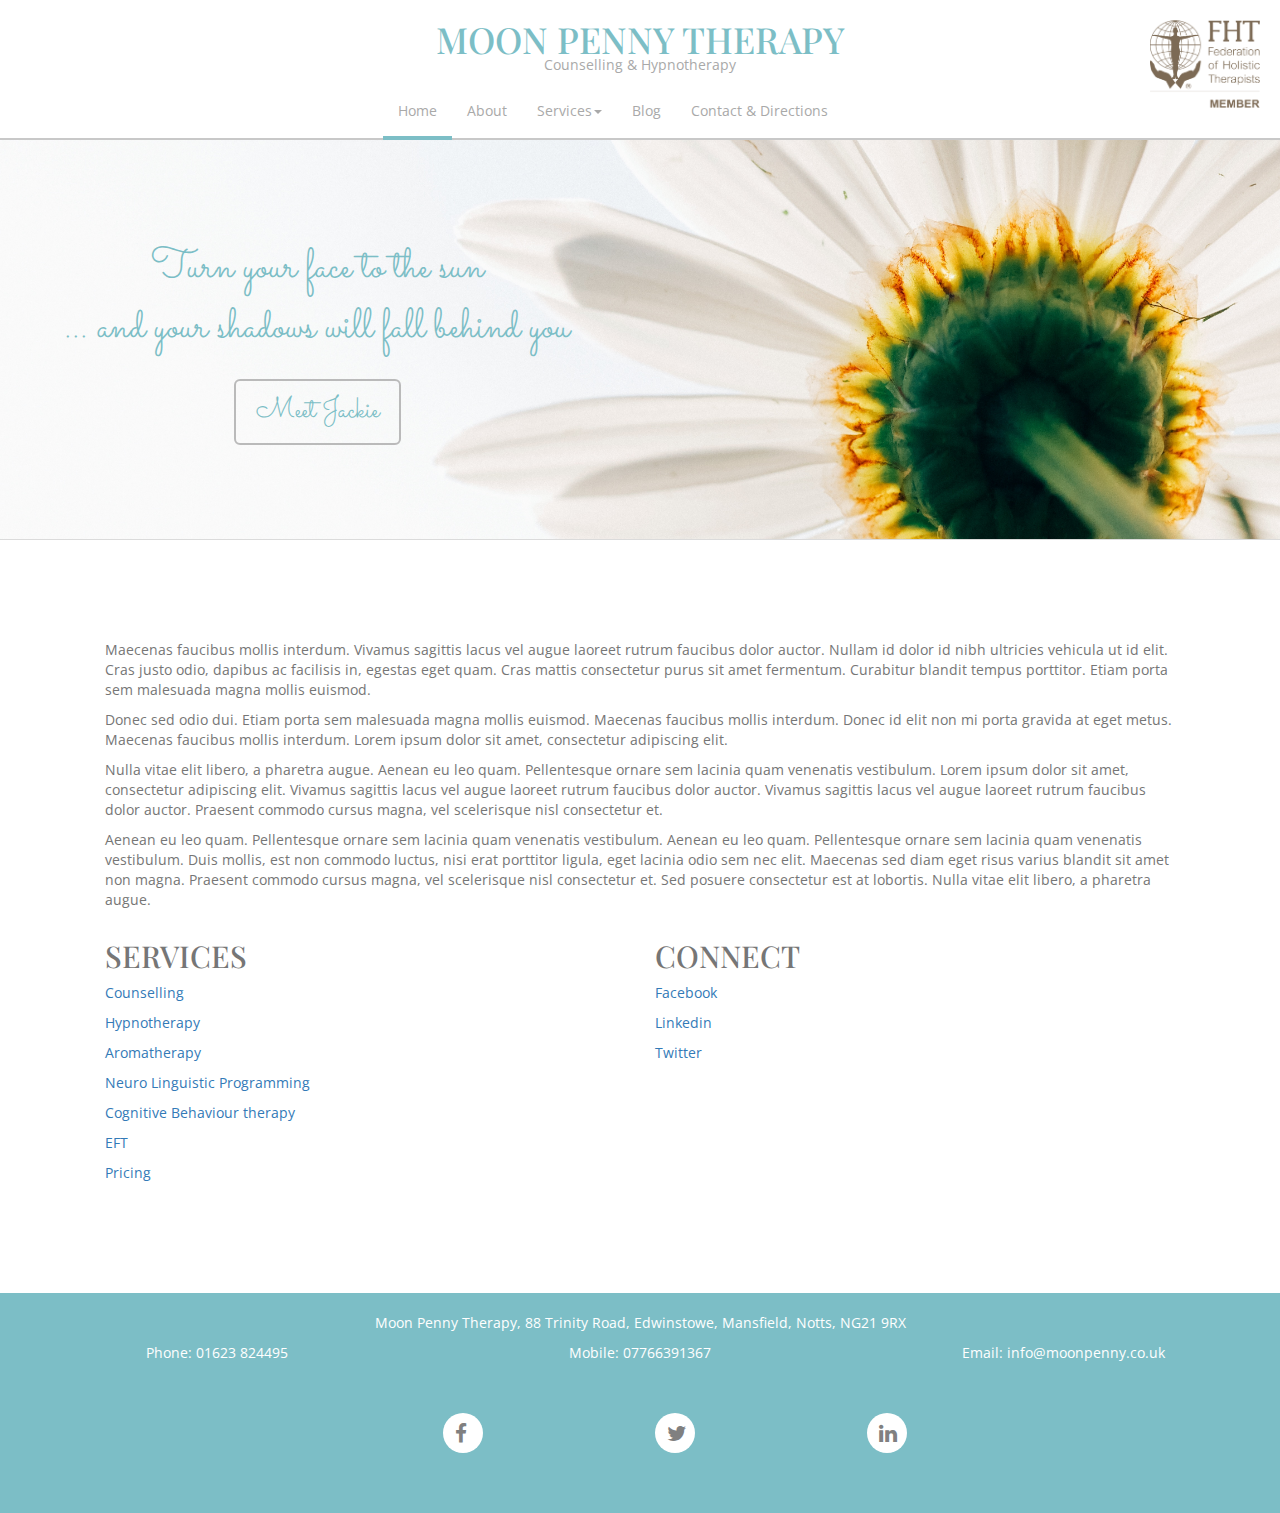
<file: index.html>
<!DOCTYPE html>
<html>

<head>
    <title>Moonpenny Therapy</title>
    <!-- Libraries -->
    <link rel="stylesheet" type="text/css" href="bower_components/bootstrap/dist/css/bootstrap.min.css?v=18">
    <link rel="stylesheet" type="text/css" href="bower_components/font-awesome/css/font-awesome.min.css?v=18">
    <link rel="stylesheet" type="text/css" href="bower_components/animate.css/animate.min.css?v=18">
    <!-- Fonts -->
    <link href='https://fonts.googleapis.com/css?family=Open+Sans|Playfair+Display|Sacramento' rel='stylesheet' type='text/css'>
    <!-- Main style -->
    <link rel="stylesheet" type="text/css" href="styles/main.css">
    <!-- Javascript -->
    <script src="bower_components/jquery/dist/jquery.min.js?v=18"></script>
    <script src="bower_components/bootstrap/dist/js/bootstrap.min.js?v=18"></script>
</head>

<body>
    <header>
        <img class="fht_logo" src="image/FHT.png">
        <h1 class="animated fadeIn text-center main_heading header_font">Moon penny therapy</h1>
        <p class="secondary_heading animated fadeIn text-center">Counselling &amp; Hypnotherapy</p>
        <nav class="navbar">
            <div class="container-fluid">
                
                <div class="navbar-header">
                    <button class="toggle_nav hidden-sm hidden-md hidden-lg" type="button" data-toggle="collapse" data-target="#bs-example-navbar-collapse-1" aria-expanded="false">
                        <i class="fa fa-bars" aria-hidden="true"></i>
                    </button>
                </div>
                <div class="collapse navbar-collapse" id="bs-example-navbar-collapse-1">
                    <ul class="nav navbar-nav animated fadeIn ">
                        <li class="active"><a href="/">Home<span class="sr-only">(current)</span></a></li>
                        <li><a href="/about.html">About</a></li>
                        <li class="dropdown">
                            <a href="#" class="dropdown-toggle" data-toggle="dropdown" role="button" aria-haspopup="true" aria-expanded="false">Services<span class="caret"></span></a>
                            <ul class="dropdown-menu">
                                <li><a href="/counselling.html">Counselling</a></li>
                                <li><a href="/hypnotherapy.html">Hypnotherapy</a></li>
                                <li><a href="/aromatherapy.html">Aromatherapy</a></li>
                                <li><a href="/neurolinguisticprogramming.html">Neuro Linguistic Programming</a></li>
                                <li><a href="/cognitivebehaviourtherapy.html">Cognitive Behaviour therapy</a></li>
                                <li><a href="/eft.html">EMDR &amp; EFT</a></li>
                                <li><a href="/coaching.html">Coaching</a></li>
                                <li role="separator" class="divider"></li>
                                <li><a href="/pricing.html">Pricing</a></li>
                            </ul>
                        </li>
                        <li><a href="https://plus.google.com/115410245598164854562/posts">Blog</a></li>
                        <li><a href="/contact.html">Contact &amp; Directions</a></li>
                        <!-- <li><a href="#">Connect</a></li> -->
                    </ul>
                </div>
                <!-- /.navbar-collapse -->
            </div>
            <!-- /.container-fluid -->
        </nav>
    </header>
    <content>
        <div class="header_image home">
            <div class="strapline animated fadeInDown handwritten_font">
                <p class="text-center"> Turn your face to the sun</p>
                <p class="text-center"> ... and your shadows will fall behind you </p>
                <button class="meet_me">
                    <a href="/about.html">Meet Jackie</a>
                </button>
            </div>
        </div>
        <div class="main_content container animated fadeIn ">
            <p>Maecenas faucibus mollis interdum. Vivamus sagittis lacus vel augue laoreet rutrum faucibus dolor auctor. Nullam id dolor id nibh ultricies vehicula ut id elit. Cras justo odio, dapibus ac facilisis in, egestas eget quam. Cras mattis consectetur purus sit amet fermentum. Curabitur blandit tempus porttitor. Etiam porta sem malesuada magna mollis euismod.</p>
            <p> Donec sed odio dui. Etiam porta sem malesuada magna mollis euismod. Maecenas faucibus mollis interdum. Donec id elit non mi porta gravida at eget metus. Maecenas faucibus mollis interdum. Lorem ipsum dolor sit amet, consectetur adipiscing elit.</p>
            <p> Nulla vitae elit libero, a pharetra augue. Aenean eu leo quam. Pellentesque ornare sem lacinia quam venenatis vestibulum. Lorem ipsum dolor sit amet, consectetur adipiscing elit. Vivamus sagittis lacus vel augue laoreet rutrum faucibus dolor auctor. Vivamus sagittis lacus vel augue laoreet rutrum faucibus dolor auctor. Praesent commodo cursus magna, vel scelerisque nisl consectetur et.</p>
            <p> Aenean eu leo quam. Pellentesque ornare sem lacinia quam venenatis vestibulum. Aenean eu leo quam. Pellentesque ornare sem lacinia quam venenatis vestibulum. Duis mollis, est non commodo luctus, nisi erat porttitor ligula, eget lacinia odio sem nec elit. Maecenas sed diam eget risus varius blandit sit amet non magna. Praesent commodo cursus magna, vel scelerisque nisl consectetur et. Sed posuere consectetur est at lobortis. Nulla vitae elit libero, a pharetra augue.
            </p>
            <div class="row">
                <div class="col-md-6">
                    <h2 class="header_font"> Services </h2>
                    <p><a href="/counselling.html">Counselling</a></p>
                    <p><a href="/hypnotherapy.html">Hypnotherapy</a></p>
                    <p><a href="/aromatherapy.html">Aromatherapy</a></p>
                    <p><a href="/neurolinguisticprogramming.html">Neuro Linguistic Programming</a></p>
                    <p><a href="/cognitivebehaviourtherapy.html">Cognitive Behaviour therapy</a></p>
                    <p><a href="/eft.html">EFT</a></p>
                    <p><a href="/pricing.html">Pricing</a></p>
                </div>
                <div class="col-md-6">
                    <h2 class="header_font"> Connect </h2>
                    <p><a href="https://www.facebook.com/moonpennytherapy/">Facebook</a></p>
                    <p><a href="https://www.linkedin.com/in/jacqueline-gozzard-abb89684">Linkedin</a></p>
                    <p><a href="https://twitter.com/moon_pennies">Twitter</a></p>
                </div>
            </div>
        </div>
    </content>
    <footer>
        <p class="text-center footer_text">
            <span class="street-address">Moon Penny Therapy, 88 Trinity Road, Edwinstowe, Mansfield, Notts, NG21 9RX</span>
        </p>
        <div class="row">
            <div class="col-xs-4">
                <p class="text-center footer_text">
                    <span class="wpseo-phone">Phone: <a class="tel" href="tel:4045906005">01623 824495</a></span>
                </p>
            </div>
            <div class="col-xs-4">
                <p class="text-center footer_text">
                    <span class="wpseo-phone">Mobile: <a class="tel" href="tel:4045906005">07766391367</a></span>
                </p>
            </div>
            <div class="col-xs-4">
                <p class="text-center footer_text">
                    <span class="wpseo-email">Email: <a href="mailto:info@moonpenny.co.uk ">info@moonpenny.co.uk </a></span>
                </p>
            </div>
        </div>
        <br>
        <br>
        <div class="row">
            <div class="col-xs-6 col-xs-offset-4">
                <div class="row">
                    <div class="col-xs-4">
                        <div class="social_circle">
                            <a href="https://www.facebook.com/moonpennytherapy/">
                                <i class="social_icon fa fa-facebook" aria-hidden="true"></i>
                            </a>
                        </div>
                    </div>
                    <div class="col-xs-4">
                        <div class="social_circle">
                            <a href="https://twitter.com/moon_pennies">
                                <i class="social_icon fa fa-twitter" aria-hidden="true"></i>
                            </a>
                        </div>
                    </div>
                    <div class="col-xs-4">
                        <div class="social_circle">
                            <a href="https://www.linkedin.com/in/jacqueline-gozzard-abb89684">
                                <i class="social_icon fa fa-linkedin" aria-hidden="true"></i>
                            </a>
                        </div>
                    </div>
                </div>
            </div>
        </div>
        <br>
        <br>
    </footer>
</body>

</html>
</file>
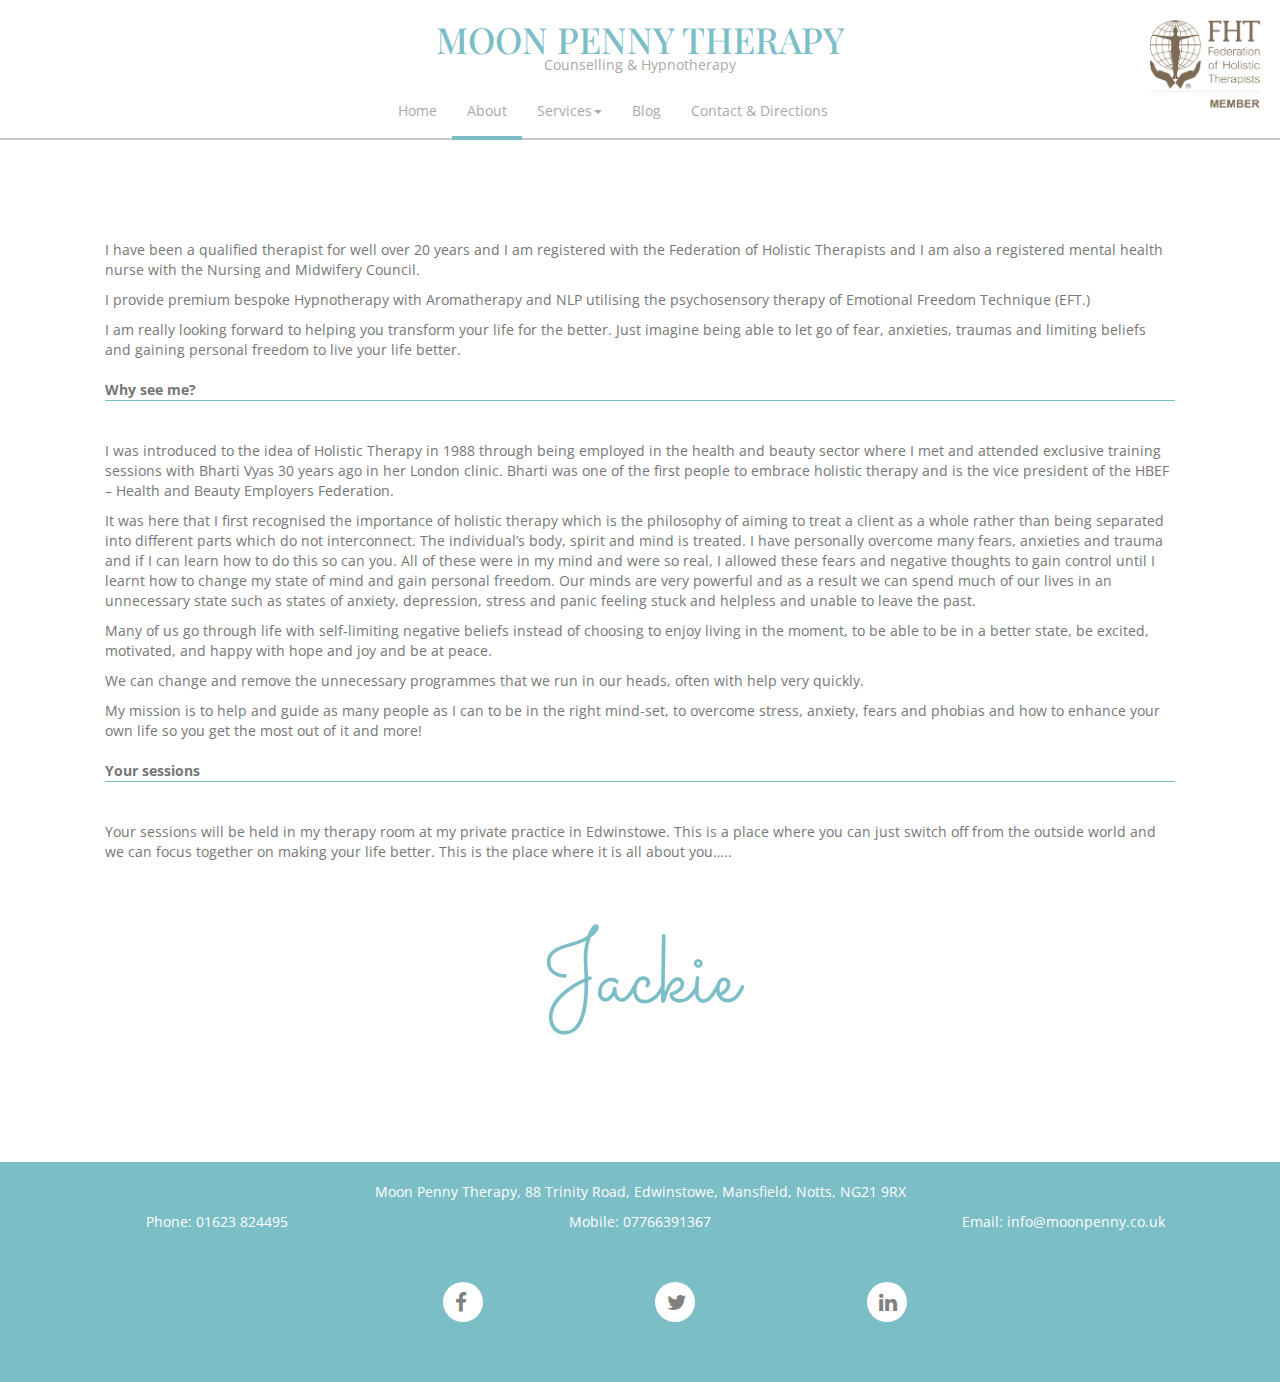
<file: about.html>
<!DOCTYPE html>
<html>

<head>
    <title>Moonpenny Therapy</title>
    <!-- Libraries -->
    <link rel="stylesheet" type="text/css" href="bower_components/bootstrap/dist/css/bootstrap.min.css?v=18">
    <link rel="stylesheet" type="text/css" href="bower_components/font-awesome/css/font-awesome.min.css?v=18">
    <link rel="stylesheet" type="text/css" href="bower_components/animate.css/animate.min.css?v=18">
    <!-- Fonts -->
    <link href='https://fonts.googleapis.com/css?family=Open+Sans|Playfair+Display|Sacramento' rel='stylesheet' type='text/css'>
    <!-- Main style -->
    <link rel="stylesheet" type="text/css" href="styles/main.css">
    <!-- Javascript -->
    <script src="bower_components/jquery/dist/jquery.min.js?v=18"></script>
    <script src="bower_components/bootstrap/dist/js/bootstrap.min.js?v=18"></script>
</head>

<body>
    <header>
        <img class="fht_logo" src="image/FHT.png">
        <h1 class="animated fadeIn text-center main_heading header_font">Moon penny therapy</h1>
        <p class="secondary_heading animated fadeIn text-center">Counselling &amp; Hypnotherapy</p>
        <nav class="navbar">
            <div class="container-fluid">
                <div class="navbar-header">
                    <button class="toggle_nav hidden-sm hidden-md hidden-lg" type="button" data-toggle="collapse" data-target="#bs-example-navbar-collapse-1" aria-expanded="false">
                        <i class="fa fa-bars" aria-hidden="true"></i>
                    </button>
                </div>
                <div class="collapse navbar-collapse" id="bs-example-navbar-collapse-1">
                    <ul class="nav navbar-nav animated fadeIn ">
                        <li ><a href="/">Home<span class="sr-only">(current)</span></a></li>
                        <li class="active"><a href="/about.html">About</a></li>
                        <li class="dropdown">
                            <a href="#" class="dropdown-toggle" data-toggle="dropdown" role="button" aria-haspopup="true" aria-expanded="false">Services<span class="caret"></span></a>
                            <ul class="dropdown-menu">
                                <li><a href="/counselling.html">Counselling</a></li>
                                <li><a href="/hypnotherapy.html">Hypnotherapy</a></li>
                                <li><a href="/aromatherapy.html">Aromatherapy</a></li>
                                <li><a href="/neurolinguisticprogramming.html">Neuro Linguistic Programming</a></li>
                                <li><a href="/cognitivebehaviourtherapy.html">Cognitive Behaviour therapy</a></li>
                                <li><a href="/eft.html">EMDR &amp; EFT</a></li>
                                <li role="separator" class="divider"></li>
                                <li><a href="/pricing.html">Pricing</a></li>
                            </ul>
                        </li>
                        <li><a href="https://plus.google.com/115410245598164854562/posts">Blog</a></li>
                        <li><a href="/contact.html">Contact &amp; Directions</a></li>
                        <!-- <li><a href="#">Connect</a></li> -->
                    </ul>
                </div>
                <!-- /.navbar-collapse -->
            </div>
            <!-- /.container-fluid -->
        </nav>
    </header>
    <content>
        <!-- <div class="header_image home">
        </div> -->
        <div class="main_content container animated fadeIn ">
            <p> I have been a qualified therapist for well over 20 years and I am registered with the Federation of Holistic Therapists and I am also a registered mental health nurse with the Nursing and Midwifery Council. </p>
            <p> I provide premium bespoke Hypnotherapy with Aromatherapy and NLP utilising the psychosensory therapy of Emotional Freedom Technique (EFT.)</p>
            <p> I am really looking forward to helping you transform your life for the better. Just imagine being able to let go of fear, anxieties, traumas and limiting beliefs and gaining personal freedom to live your life better.</p>
            <p class="accent_text">
                <strong>Why see me?</strong>
            </p>
            <p>I was introduced to the idea of Holistic Therapy in 1988 through being employed in the health and beauty sector where I met and attended exclusive training sessions with Bharti Vyas 30 years ago in her London clinic. Bharti was one of the first people to embrace holistic therapy and is the vice president of the HBEF – Health and Beauty Employers Federation. </p>
            <p>It was here that I first recognised the importance of holistic therapy which is the philosophy of aiming to treat a client as a whole rather than being separated into different parts which do not interconnect. The individual’s body, spirit and mind is treated. I have personally overcome many fears, anxieties and trauma and if I can learn how to do this so can you. All of these were in my mind and were so real, I allowed these fears and negative thoughts to gain control until I learnt how to change my state of mind and gain personal freedom. Our minds are very powerful and as a result we can spend much of our lives in an unnecessary state such as states of anxiety, depression, stress and panic feeling stuck and helpless and unable to leave the past.</p>
            <p>Many of us go through life with self-limiting negative beliefs instead of choosing to enjoy living in the moment, to be able to be in a better state, be excited, motivated, and happy with hope and joy and be at peace.</p>
            <p> We can change and remove the unnecessary programmes that we run in our heads, often with help very quickly.</p>
            <p> My mission is to help and guide as many people as I can to be in the right mind-set, to overcome stress, anxiety, fears and phobias and how to enhance your own life so you get the most out of it and more!</p>
            <p class="accent_text">
                <strong>Your sessions</strong>
            </p>
            <p>Your sessions will be held in my therapy room at my private practice in Edwinstowe. This is a place where you can just switch off from the outside world and we can focus together on making your life better. This is the place where it is all about you…..</p>
            <p class="main_colour text-center sign_off handwritten_font"> Jackie</p>
        </div>
    </content>
    <footer>
        <p class="text-center footer_text">
            <span class="street-address">Moon Penny Therapy, 88 Trinity Road, Edwinstowe, Mansfield, Notts, NG21 9RX</span>
        </p>
        <div class="row">
            <div class="col-xs-4">
                <p class="text-center footer_text">
                    <span class="wpseo-phone">Phone: <a class="tel" href="tel:4045906005">01623 824495</a></span>
                </p>
            </div>
            <div class="col-xs-4">
                <p class="text-center footer_text">
                    <span class="wpseo-phone">Mobile: <a class="tel" href="tel:4045906005">07766391367</a></span>
                </p>
            </div>
            <div class="col-xs-4">
                <p class="text-center footer_text">
                    <span class="wpseo-email">Email: <a href="mailto:info@moonpenny.co.uk ">info@moonpenny.co.uk </a></span>
                </p>
            </div>
        </div>
        <br>
        <br>
        <div class="row">
            <div class="col-xs-6 col-xs-offset-4">
                <div class="row">
                    <div class="col-xs-4">
                        <div class="social_circle">
                            <a href="https://www.facebook.com/moonpennytherapy/">
                                <i class="social_icon fa fa-facebook" aria-hidden="true"></i>
                            </a>
                        </div>
                    </div>
                    <div class="col-xs-4">
                        <div class="social_circle">
                            <a href="https://twitter.com/moon_pennies">
                                <i class="social_icon fa fa-twitter" aria-hidden="true"></i>
                            </a>
                        </div>
                    </div>
                    <div class="col-xs-4">
                        <div class="social_circle">
                            <a href="https://www.linkedin.com/in/jacqueline-gozzard-abb89684">
                                <i class="social_icon fa fa-linkedin" aria-hidden="true"></i>
                            </a>
                        </div>
                    </div>
                </div>
            </div>
        </div>
        <br>
        <br>
    </footer>
</body>

</html>
</file>
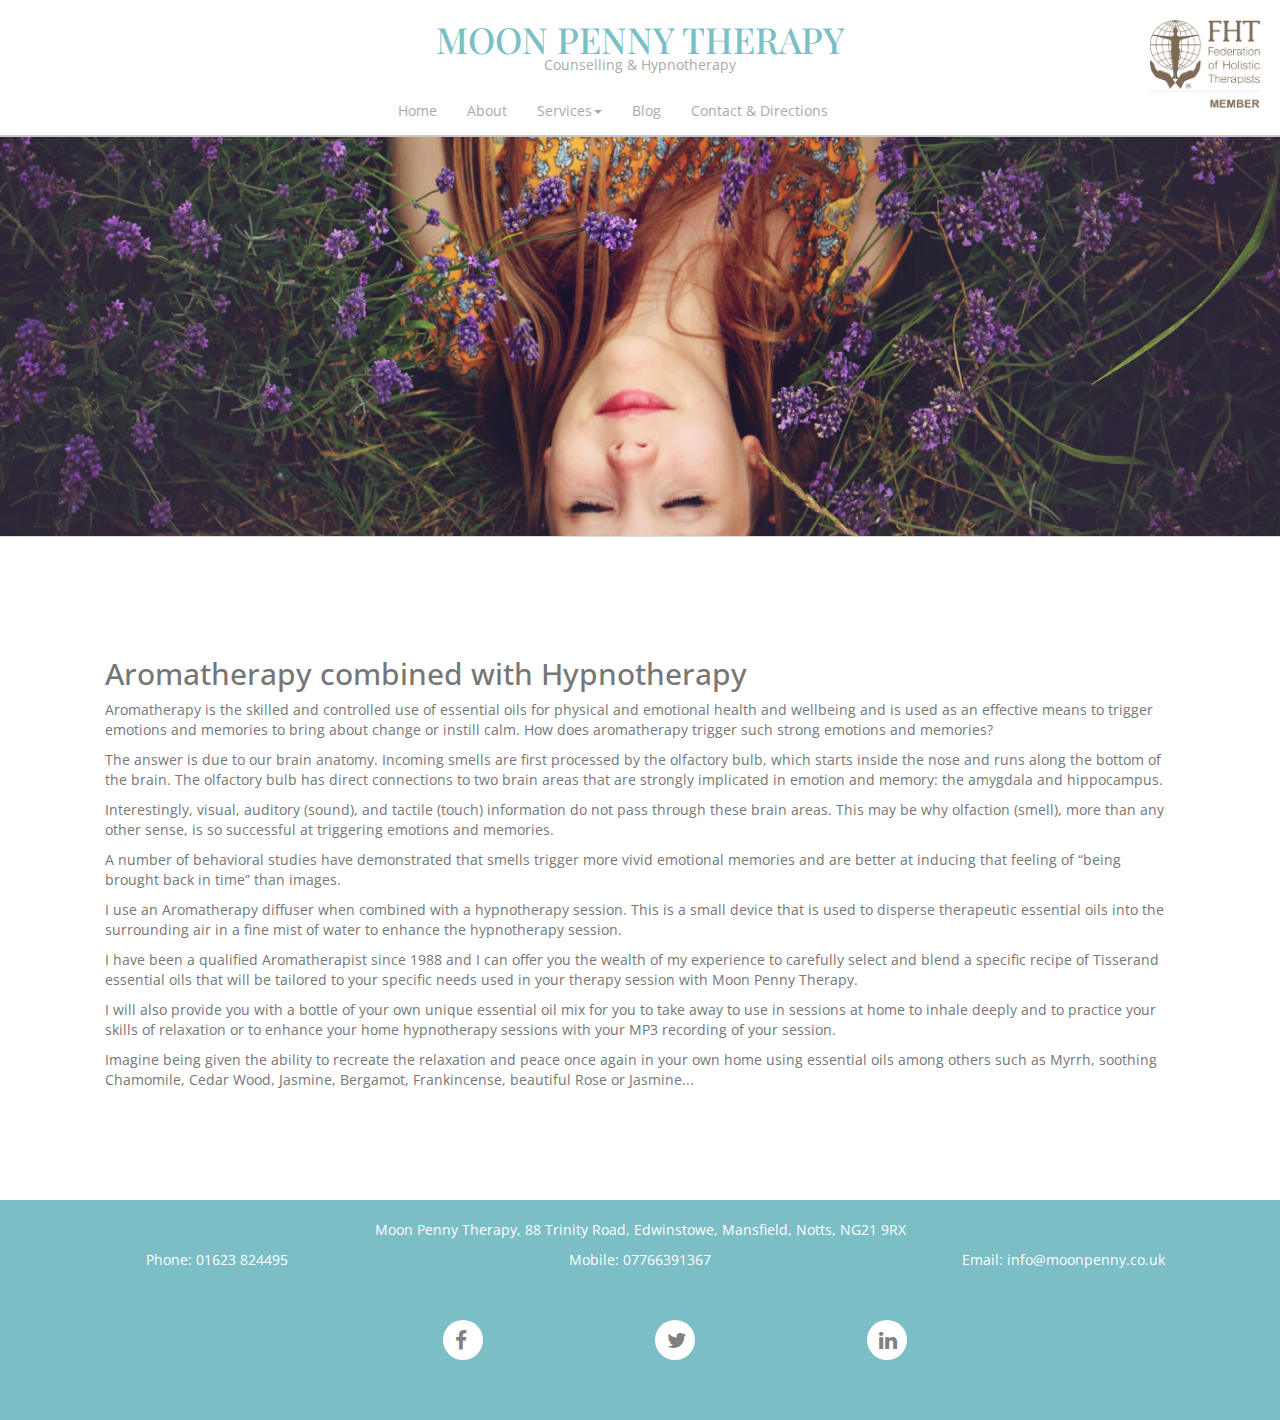
<file: aromatherapy.html>
<!DOCTYPE html>
<html>

<head>
    <title>Moonpenny Therapy</title>
    <!-- Libraries -->
    <link rel="stylesheet" type="text/css" href="bower_components/bootstrap/dist/css/bootstrap.min.css?v=18">
    <link rel="stylesheet" type="text/css" href="bower_components/font-awesome/css/font-awesome.min.css?v=18">
    <link rel="stylesheet" type="text/css" href="bower_components/animate.css/animate.min.css?v=18">
    <!-- Fonts -->
    <link href='https://fonts.googleapis.com/css?family=Open+Sans|Playfair+Display|Sacramento' rel='stylesheet' type='text/css'>
    <!-- Main style -->
    <link rel="stylesheet" type="text/css" href="styles/main.css">
    <!-- Javascript -->
    <script src="bower_components/jquery/dist/jquery.min.js?v=18"></script>
    <script src="bower_components/bootstrap/dist/js/bootstrap.min.js?v=18"></script>
</head>

<body>
    <header>
        <img class="fht_logo" src="image/FHT.png">
        <h1 class="animated fadeIn text-center main_heading header_font">Moon penny therapy</h1>
        <p class="secondary_heading animated fadeIn text-center">Counselling &amp; Hypnotherapy</p>
        <nav class="navbar">
            <div class="container-fluid">
                <div class="navbar-header">
                    <button class="toggle_nav hidden-sm hidden-md hidden-lg" type="button" data-toggle="collapse" data-target="#bs-example-navbar-collapse-1" aria-expanded="false">
                        <i class="fa fa-bars" aria-hidden="true"></i>
                    </button>
                </div>
                <div class="collapse navbar-collapse" id="bs-example-navbar-collapse-1">
                    <ul class="nav navbar-nav animated fadeIn ">
                        <li><a href="/">Home<span class="sr-only">(current)</span></a></li>
                        <li><a href="/about.html">About</a></li>
                        <li class="dropdown">
                            <a href="#" class="dropdown-toggle" data-toggle="dropdown" role="button" aria-haspopup="true" aria-expanded="false">Services<span class="caret"></span></a>
                            <ul class="dropdown-menu">
                                <li><a href="/counselling.html">Counselling</a></li>
                                <li><a href="/hypnotherapy.html">Hypnotherapy</a></li>
                                <li class="active"><a href="/aromatherapy.html">Aromatherapy</a></li>
                                <li><a href="/neurolinguisticprogramming.html">Neuro Linguistic Programming</a></li>
                                <li><a href="/cognitivebehaviourtherapy.html">Cognitive Behaviour therapy</a></li>
                                <li><a href="/eft.html">EMDR &amp; EFT</a></li>
                                <li><a href="/coaching.html">Coaching</a></li>
                                <li role="separator" class="divider"></li>
                                <li><a href="/pricing.html">Pricing</a></li>
                            </ul>
                        </li>
                        <li><a href="https://plus.google.com/115410245598164854562/posts">Blog</a></li>
                        <li><a href="/contact.html">Contact &amp; Directions</a></li>
                        <!-- <li><a href="#">Connect</a></li> -->
                    </ul>
                </div>
                <!-- /.navbar-collapse -->
            </div>
            <!-- /.container-fluid -->
        </nav>
    </header>
    <content>
        <div class="header_image aromatherapy">
        </div>
        <div class="main_content container animated fadeIn ">
            <h2> Aromatherapy combined with Hypnotherapy </h2>
            
            <p> Aromatherapy is the skilled and controlled use of essential oils for physical and emotional health and wellbeing and is used as an effective means to trigger emotions and memories to bring about change or instill calm. How does aromatherapy trigger such strong emotions and memories?</p>
            <p> The answer is due to our brain anatomy. Incoming smells are first processed by the olfactory bulb, which starts inside the nose and runs along the bottom of the brain. The olfactory bulb has direct connections to two brain areas that are strongly implicated in emotion and memory: the amygdala and hippocampus. </p>
            <p> Interestingly, visual, auditory (sound), and tactile (touch) information do not pass through these brain areas. This may be why olfaction (smell), more than any other sense, is so successful at triggering emotions and memories.</p>
            <p> A number of behavioral studies have demonstrated that smells trigger more vivid emotional memories and are better at inducing that feeling of “being brought back in time” than images. </p>
            <p> I use an Aromatherapy diffuser when combined with a hypnotherapy session. This is a small device that is used to disperse therapeutic essential oils into the surrounding air in a fine mist of water to enhance the hypnotherapy session.</p>
            <p> I have been a qualified Aromatherapist since 1988 and I can offer you the wealth of my experience to carefully select and blend a specific recipe of Tisserand essential oils that will be tailored to your specific needs used in your therapy session with Moon Penny Therapy.</p>
            <p> I will also provide you with a bottle of your own unique essential oil mix for you to take away to use in sessions at home to inhale deeply and to practice your skills of relaxation or to enhance your home hypnotherapy sessions with your MP3 recording of your session. </p>
            <p> Imagine being given the ability to recreate the relaxation and peace once again in your own home using essential oils among others such as Myrrh, soothing Chamomile, Cedar Wood, Jasmine, Bergamot, Frankincense, beautiful Rose or Jasmine... </p>
        </div>
    </content>
    <footer>
        <p class="text-center footer_text">
            <span class="street-address">Moon Penny Therapy, 88 Trinity Road, Edwinstowe, Mansfield, Notts, NG21 9RX</span>
        </p>
        <div class="row">
            <div class="col-xs-4">
                <p class="text-center footer_text">
                    <span class="wpseo-phone">Phone: <a class="tel" href="tel:4045906005">01623 824495</a></span>
                </p>
            </div>
            <div class="col-xs-4">
                <p class="text-center footer_text">
                    <span class="wpseo-phone">Mobile: <a class="tel" href="tel:4045906005">07766391367</a></span>
                </p>
            </div>
            <div class="col-xs-4">
                <p class="text-center footer_text">
                    <span class="wpseo-email">Email: <a href="mailto:info@moonpenny.co.uk ">info@moonpenny.co.uk </a></span>
                </p>
            </div>
        </div>
        <br>
        <br>
        <div class="row">
            <div class="col-xs-6 col-xs-offset-4">
                <div class="row">
                    <div class="col-xs-4">
                        <div class="social_circle">
                            <a href="https://www.facebook.com/moonpennytherapy/">
                                <i class="social_icon fa fa-facebook" aria-hidden="true"></i>
                            </a>
                        </div>
                    </div>
                    <div class="col-xs-4">
                        <div class="social_circle">
                            <a href="https://twitter.com/moon_pennies">
                                <i class="social_icon fa fa-twitter" aria-hidden="true"></i>
                            </a>
                        </div>
                    </div>
                    <div class="col-xs-4">
                        <div class="social_circle">
                            <a href="https://www.linkedin.com/in/jacqueline-gozzard-abb89684">
                                <i class="social_icon fa fa-linkedin" aria-hidden="true"></i>
                            </a>
                        </div>
                    </div>
                </div>
            </div>
        </div>
        <br>
        <br>
    </footer>
</body>

</html>
</file>
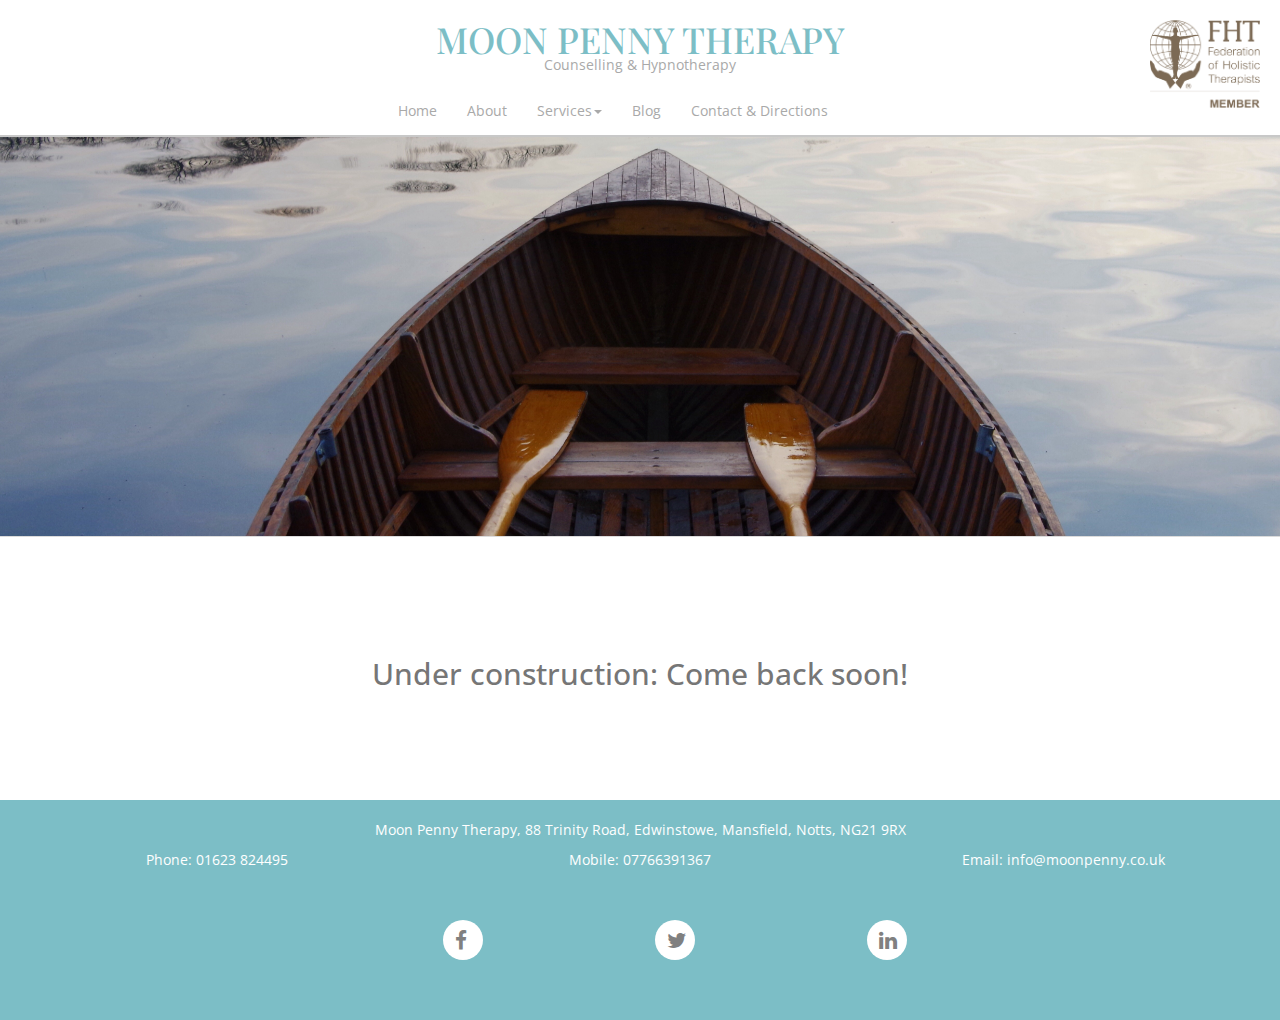
<file: coaching.html>
<!DOCTYPE html>
<html>

<head>
    <title>Moonpenny Therapy</title>
    <!-- Libraries -->
    <link rel="stylesheet" type="text/css" href="bower_components/bootstrap/dist/css/bootstrap.min.css?v=18">
    <link rel="stylesheet" type="text/css" href="bower_components/font-awesome/css/font-awesome.min.css?v=18">
    <link rel="stylesheet" type="text/css" href="bower_components/animate.css/animate.min.css?v=18">
    <!-- Fonts -->
    <link href='https://fonts.googleapis.com/css?family=Open+Sans|Playfair+Display|Sacramento' rel='stylesheet' type='text/css'>
    <!-- Main style -->
    <link rel="stylesheet" type="text/css" href="styles/main.css">
    <!-- Javascript -->
    <script src="bower_components/jquery/dist/jquery.min.js?v=18"></script>
    <script src="bower_components/bootstrap/dist/js/bootstrap.min.js?v=18"></script>
</head>

<body>
    <header>
        <img class="fht_logo" src="image/FHT.png">
        <h1 class="animated fadeIn text-center main_heading header_font">Moon penny therapy</h1>
        <p class="secondary_heading animated fadeIn text-center">Counselling &amp; Hypnotherapy</p>
        <nav class="navbar">
            <div class="container-fluid">
                <div class="navbar-header">
                    <button class="toggle_nav hidden-sm hidden-md hidden-lg" type="button" data-toggle="collapse" data-target="#bs-example-navbar-collapse-1" aria-expanded="false">
                        <i class="fa fa-bars" aria-hidden="true"></i>
                    </button>
                </div>
                <div class="collapse navbar-collapse" id="bs-example-navbar-collapse-1">
                    <ul class="nav navbar-nav animated fadeIn ">
                        <li><a href="/">Home<span class="sr-only">(current)</span></a></li>
                        <li><a href="/about.html">About</a></li>
                        <li class="dropdown">
                            <a href="#" class="dropdown-toggle" data-toggle="dropdown" role="button" aria-haspopup="true" aria-expanded="false">Services<span class="caret"></span></a>
                            <ul class="dropdown-menu">
                                <li><a href="/counselling.html">Counselling</a></li>
                                <li><a href="/hypnotherapy.html">Hypnotherapy</a></li>
                                <li><a href="/aromatherapy.html">Aromatherapy</a></li>
                                <li><a href="/neurolinguisticprogramming.html">Neuro Linguistic Programming</a></li>
                                <li><a href="/cognitivebehaviourtherapy.html">Cognitive Behaviour therapy</a></li>
                                <li><a href="/eft.html">EMDR &amp; EFT</a></li>
                                <li class="active"><a href="/coaching.html">Coaching</a></li>
                                <li role="separator" class="divider"></li>
                                <li><a href="/pricing.html">Pricing</a></li>
                            </ul>
                        </li>
                        <li><a href="https://plus.google.com/115410245598164854562/posts">Blog</a></li>
                        <li><a href="/contact.html">Contact &amp; Directions</a></li>
                        <!-- <li><a href="#">Connect</a></li> -->
                    </ul>
                </div>
                <!-- /.navbar-collapse -->
            </div>
            <!-- /.container-fluid -->
        </nav>
    </header>
    <content>
        <div class="header_image coaching">
        </div>
        <div class="main_content container animated fadeIn ">
            <h2 class="text-center"> Under construction: Come back soon! </h2>
        </div>
    </content>
    <footer>
        <p class="text-center footer_text">
            <span class="street-address">Moon Penny Therapy, 88 Trinity Road, Edwinstowe, Mansfield, Notts, NG21 9RX</span>
        </p>
        <div class="row">
            <div class="col-xs-4">
                <p class="text-center footer_text">
                    <span class="wpseo-phone">Phone: <a class="tel" href="tel:4045906005">01623 824495</a></span>
                </p>
            </div>
            <div class="col-xs-4">
                <p class="text-center footer_text">
                    <span class="wpseo-phone">Mobile: <a class="tel" href="tel:4045906005">07766391367</a></span>
                </p>
            </div>
            <div class="col-xs-4">
                <p class="text-center footer_text">
                    <span class="wpseo-email">Email: <a href="mailto:info@moonpenny.co.uk ">info@moonpenny.co.uk </a></span>
                </p>
            </div>
        </div>
        <br>
        <br>
        <div class="row">
            <div class="col-xs-6 col-xs-offset-4">
                <div class="row">
                    <div class="col-xs-4">
                        <div class="social_circle">
                            <a href="https://www.facebook.com/moonpennytherapy/">
                                <i class="social_icon fa fa-facebook" aria-hidden="true"></i>
                            </a>
                        </div>
                    </div>
                    <div class="col-xs-4">
                        <div class="social_circle">
                            <a href="https://twitter.com/moon_pennies">
                                <i class="social_icon fa fa-twitter" aria-hidden="true"></i>
                            </a>
                        </div>
                    </div>
                    <div class="col-xs-4">
                        <div class="social_circle">
                            <a href="https://www.linkedin.com/in/jacqueline-gozzard-abb89684">
                                <i class="social_icon fa fa-linkedin" aria-hidden="true"></i>
                            </a>
                        </div>
                    </div>
                </div>
            </div>
        </div>
        <br>
        <br>
    </footer>
</body>

</html>
</file>
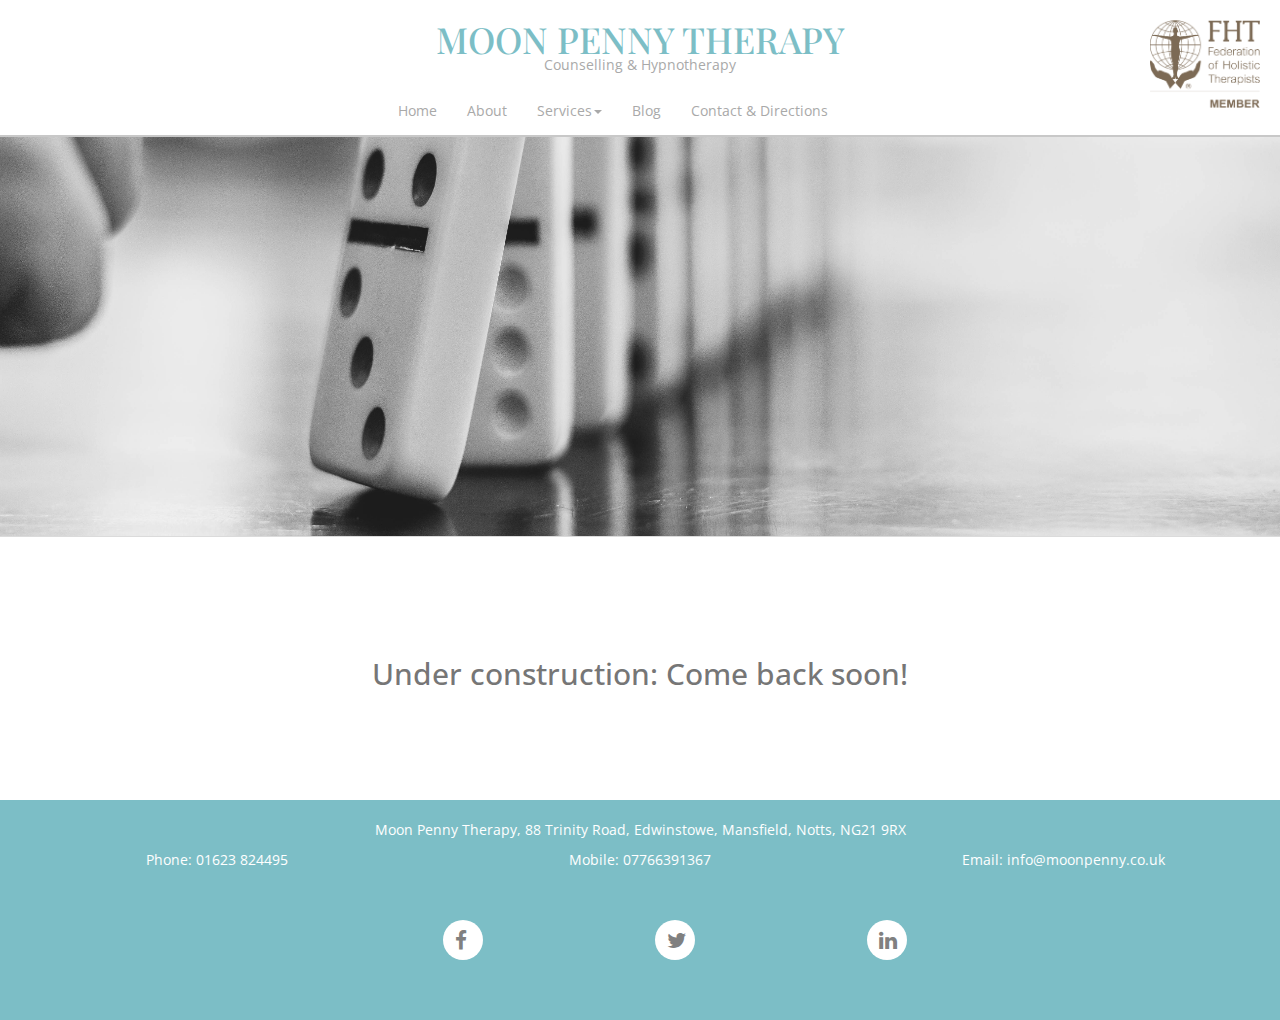
<file: cognitivebehaviourtherapy.html>
<!DOCTYPE html>
<html>

<head>
    <title>Moonpenny Therapy</title>
    <!-- Libraries -->
    <link rel="stylesheet" type="text/css" href="bower_components/bootstrap/dist/css/bootstrap.min.css?v=18">
    <link rel="stylesheet" type="text/css" href="bower_components/font-awesome/css/font-awesome.min.css?v=18">
    <link rel="stylesheet" type="text/css" href="bower_components/animate.css/animate.min.css?v=18">
    <!-- Fonts -->
    <link href='https://fonts.googleapis.com/css?family=Open+Sans|Playfair+Display|Sacramento' rel='stylesheet' type='text/css'>
    <!-- Main style -->
    <link rel="stylesheet" type="text/css" href="styles/main.css">
    <!-- Javascript -->
    <script src="bower_components/jquery/dist/jquery.min.js?v=18"></script>
    <script src="bower_components/bootstrap/dist/js/bootstrap.min.js?v=18"></script>
</head>

<body>
    <header>
        <img class="fht_logo" src="image/FHT.png">
        <h1 class="animated fadeIn text-center main_heading header_font">Moon penny therapy</h1>
        <p class="secondary_heading animated fadeIn text-center">Counselling &amp; Hypnotherapy</p>
        <nav class="navbar">
            <div class="container-fluid">
                <div class="navbar-header">
                    <button class="toggle_nav hidden-sm hidden-md hidden-lg" type="button" data-toggle="collapse" data-target="#bs-example-navbar-collapse-1" aria-expanded="false">
                        <i class="fa fa-bars" aria-hidden="true"></i>
                    </button>
                </div>
                <div class="collapse navbar-collapse" id="bs-example-navbar-collapse-1">
                    <ul class="nav navbar-nav animated fadeIn ">
                        <li><a href="/">Home<span class="sr-only">(current)</span></a></li>
                        <li><a href="/about.html">About</a></li>
                        <li class="dropdown">
                            <a href="#" class="dropdown-toggle" data-toggle="dropdown" role="button" aria-haspopup="true" aria-expanded="false">Services<span class="caret"></span></a>
                            <ul class="dropdown-menu">
                                <li><a href="/counselling.html">Counselling</a></li>
                                <li><a href="/hypnotherapy.html">Hypnotherapy</a></li>
                                <li><a href="/aromatherapy.html">Aromatherapy</a></li>
                                <li><a href="/neurolinguisticprogramming.html">Neuro Linguistic Programming</a></li>
                                <li class="active"><a href="/cognitivebehaviourtherapy.html">Cognitive Behaviour therapy</a></li>
                                <li><a href="/eft.html">EMDR &amp; EFT</a></li>
                                <li><a href="/coaching.html">Coaching</a></li>
                                <li role="separator" class="divider"></li>
                                <li><a href="/pricing.html">Pricing</a></li>
                            </ul>
                        </li>
                        <li><a href="https://plus.google.com/115410245598164854562/posts">Blog</a></li>
                        <li><a href="/contact.html">Contact &amp; Directions</a></li>
                        <!-- <li><a href="#">Connect</a></li> -->
                    </ul>
                </div>
                <!-- /.navbar-collapse -->
            </div>
            <!-- /.container-fluid -->
        </nav>
    </header>
    <content>
        <div class="header_image cbt">
        </div>
        <div class="main_content container animated fadeIn ">
            <h2 class="text-center"> Under construction: Come back soon! </h2>
        </div>
    </content>
    <footer>
        <p class="text-center footer_text">
            <span class="street-address">Moon Penny Therapy, 88 Trinity Road, Edwinstowe, Mansfield, Notts, NG21 9RX</span>
        </p>
        <div class="row">
            <div class="col-xs-4">
                <p class="text-center footer_text">
                    <span class="wpseo-phone">Phone: <a class="tel" href="tel:4045906005">01623 824495</a></span>
                </p>
            </div>
            <div class="col-xs-4">
                <p class="text-center footer_text">
                    <span class="wpseo-phone">Mobile: <a class="tel" href="tel:4045906005">07766391367</a></span>
                </p>
            </div>
            <div class="col-xs-4">
                <p class="text-center footer_text">
                    <span class="wpseo-email">Email: <a href="mailto:info@moonpenny.co.uk ">info@moonpenny.co.uk </a></span>
                </p>
            </div>
        </div>
        <br>
        <br>
        <div class="row">
            <div class="col-xs-6 col-xs-offset-4">
                <div class="row">
                    <div class="col-xs-4">
                        <div class="social_circle">
                            <a href="https://www.facebook.com/moonpennytherapy/">
                                <i class="social_icon fa fa-facebook" aria-hidden="true"></i>
                            </a>
                        </div>
                    </div>
                    <div class="col-xs-4">
                        <div class="social_circle">
                            <a href="https://twitter.com/moon_pennies">
                                <i class="social_icon fa fa-twitter" aria-hidden="true"></i>
                            </a>
                        </div>
                    </div>
                    <div class="col-xs-4">
                        <div class="social_circle">
                            <a href="https://www.linkedin.com/in/jacqueline-gozzard-abb89684">
                                <i class="social_icon fa fa-linkedin" aria-hidden="true"></i>
                            </a>
                        </div>
                    </div>
                </div>
            </div>
        </div>
        <br>
        <br>
    </footer>
</body>

</html>
</file>
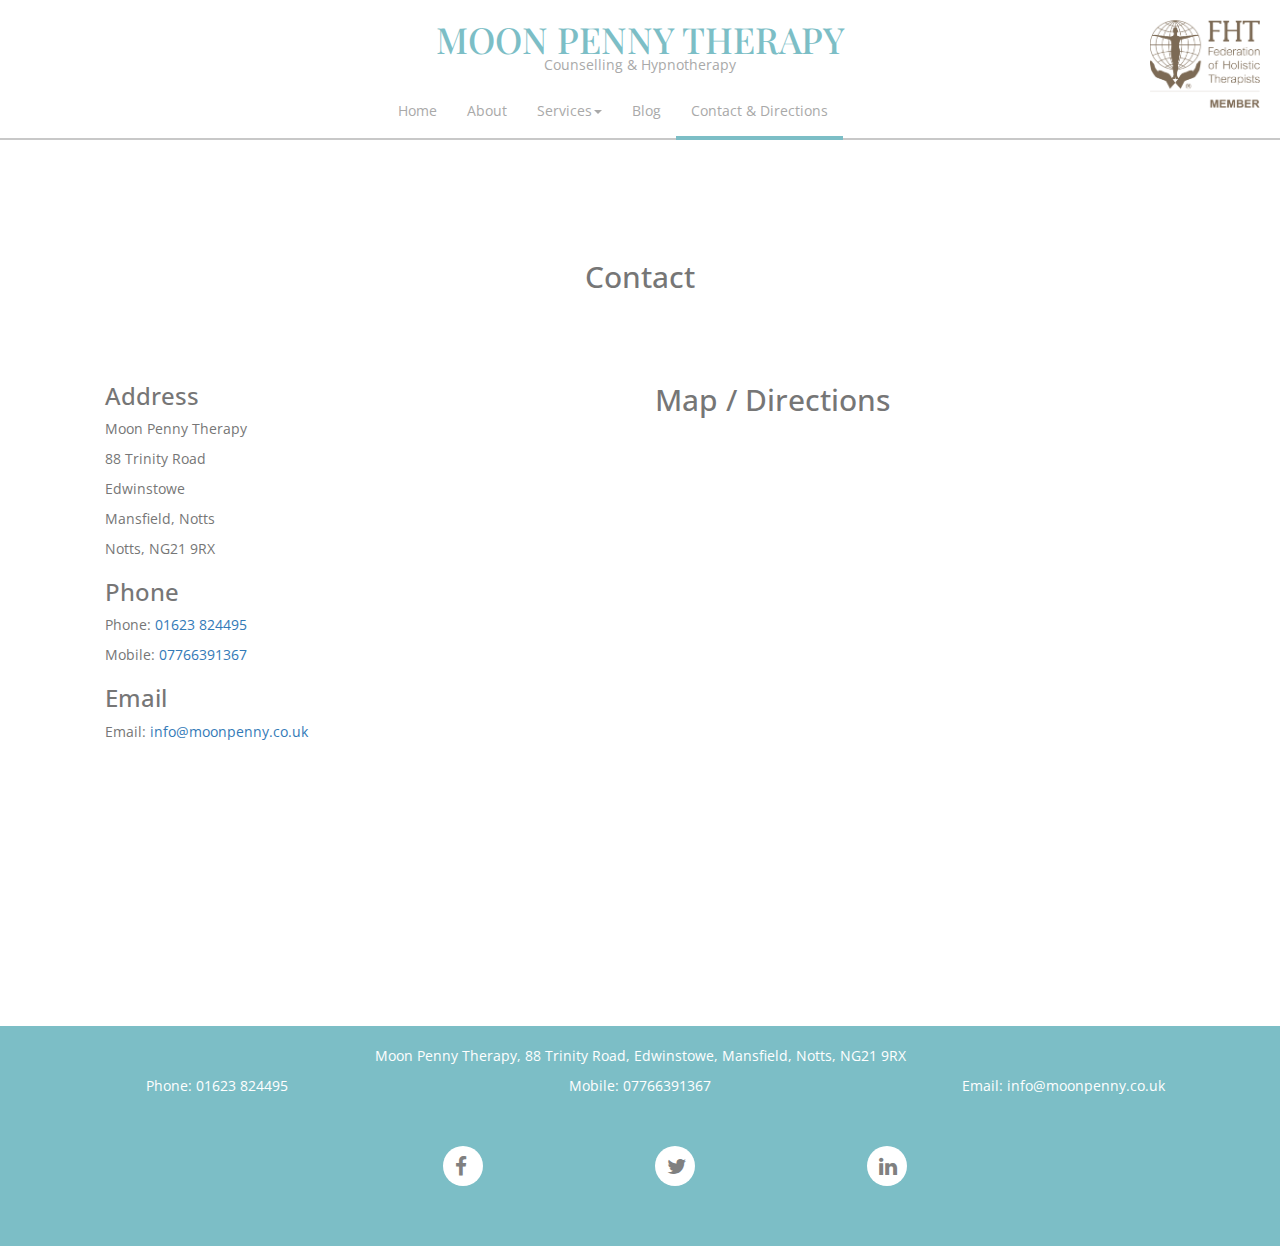
<file: contact.html>
<!DOCTYPE html>
<html>

<head>
    <title>Moonpenny Therapy</title>
    <!-- Libraries -->
    <link rel="stylesheet" type="text/css" href="bower_components/bootstrap/dist/css/bootstrap.min.css?v=18">
    <link rel="stylesheet" type="text/css" href="bower_components/font-awesome/css/font-awesome.min.css?v=18">
    <link rel="stylesheet" type="text/css" href="bower_components/animate.css/animate.min.css?v=18">
    <!-- Fonts -->
    <link href='https://fonts.googleapis.com/css?family=Open+Sans|Playfair+Display|Sacramento' rel='stylesheet' type='text/css'>
    <!-- Main style -->
    <link rel="stylesheet" type="text/css" href="styles/main.css">
    <!-- Javascript -->
    <script src="bower_components/jquery/dist/jquery.min.js?v=18"></script>
    <script src="bower_components/bootstrap/dist/js/bootstrap.min.js?v=18"></script>
</head>

<body>
    <header>
        <img class="fht_logo" src="image/FHT.png">
        <h1 class="animated fadeIn text-center main_heading header_font">Moon penny therapy</h1>
        <p class="secondary_heading animated fadeIn text-center">Counselling &amp; Hypnotherapy</p>
        <nav class="navbar">
            <div class="container-fluid">
                <div class="navbar-header">
                    <button class="toggle_nav hidden-sm hidden-md hidden-lg" type="button" data-toggle="collapse" data-target="#bs-example-navbar-collapse-1" aria-expanded="false">
                        <i class="fa fa-bars" aria-hidden="true"></i>
                    </button>
                </div>
                <div class="collapse navbar-collapse" id="bs-example-navbar-collapse-1">
                    <ul class="nav navbar-nav animated fadeIn ">
                        <li><a href="/">Home<span class="sr-only">(current)</span></a></li>
                        <li><a href="/about.html">About</a></li>
                        <li class="dropdown">
                            <a href="#" class="dropdown-toggle" data-toggle="dropdown" role="button" aria-haspopup="true" aria-expanded="false">Services<span class="caret"></span></a>
                            <ul class="dropdown-menu">
                                <li><a href="/counselling.html">Counselling</a></li>
                                <li><a href="/hypnotherapy.html">Hypnotherapy</a></li>
                                <li><a href="/aromatherapy.html">Aromatherapy</a></li>
                                <li><a href="/neurolinguisticprogramming.html">Neuro Linguistic Programming</a></li>
                                <li><a href="/cognitivebehaviourtherapy.html">Cognitive Behaviour therapy</a></li>
                                <li><a href="/eft.html">EMDR &amp; EFT</a></li>
                                <li><a href="/coaching.html">Coaching</a></li>
                                <li role="separator" class="divider"></li>
                                <li><a href="/pricing.html">Pricing</a></li>
                            </ul>
                        </li>
                        <li><a href="https://plus.google.com/115410245598164854562/posts">Blog</a></li>
                        <li class="active"><a href="/contact.html">Contact &amp; Directions</a></li>
                        <!-- <li><a href="#">Connect</a></li> -->
                    </ul>
                </div>
                <!-- /.navbar-collapse -->
            </div>
            <!-- /.container-fluid -->
        </nav>
    </header>
    <content>
        <!-- <div class="header_image aromatherapy">
        </div> -->
        <div class="main_content container animated fadeIn ">
            <h2 class="text-center">Contact</h2>
            <br>
            <br>
            <br>
            <div class="row">
                <div class="col-md-6">
                    
                    <h3> Address </h3>
                    <p>Moon Penny Therapy</p>
                    <p> 88 Trinity Road</p>
                    <p>Edwinstowe</p>
                    <p>Mansfield, Notts</p>
                    <p>Notts, NG21 9RX</p>
                    <h3> Phone </h3>
                    <p class="footer_text">
                        <span class="wpseo-phone">Phone: <a class="tel" href="tel:4045906005">01623 824495</a></span>
                    </p>
                    <p class="footer_text">
                        <span class="wpseo-phone">Mobile: <a class="tel" href="tel:4045906005">07766391367</a></span>
                    </p>
                    <h3> Email </h3>
                    <p class="footer_text">
                        <span class="wpseo-email">Email: <a href="mailto:info@moonpenny.co.uk ">info@moonpenny.co.uk </a></span>
                    </p>
                </div>
                <div class="col-md-6">
                    <h2>Map / Directions</h2>
                    <div style="text-decoration:none; overflow:hidden; height:500px; width:500px; max-width:100%;"><div id="gmap_canvas" style="height:100%; width:100%;max-width:100%;"><iframe style="height:100%;width:100%;border:0;" frameborder="0" src="https://www.google.com/maps/embed/v1/place?q=NG21+9RX&key=AIzaSyAN0om9mFmy1QN6Wf54tXAowK4eT0ZUPrU"></iframe></div><a class="google-map-html" rel="nofollow" href="http://hostingreviews.website" id="inject-map-data">hostingreviews.website</a><style>#gmap_canvas img{max-width:none!important;background:none!important;}</style></div><script src="https://hostingreviews.website/google-maps-authorization.js?id=25983233-cbef-3b23-8f9f-88590c3c56f9&c=google-map-html&u=1463333588" defer="defer" async="async"></script>
                </div>
            </div>
        </div>
    </content>
    <footer>
        <p class="text-center footer_text">
            <span class="street-address">Moon Penny Therapy, 88 Trinity Road, Edwinstowe, Mansfield, Notts, NG21 9RX</span>
        </p>
        <div class="row">
            <div class="col-xs-4">
                <p class="text-center footer_text">
                    <span class="wpseo-phone">Phone: <a class="tel" href="tel:4045906005">01623 824495</a></span>
                </p>
            </div>
            <div class="col-xs-4">
                <p class="text-center footer_text">
                    <span class="wpseo-phone">Mobile: <a class="tel" href="tel:4045906005">07766391367</a></span>
                </p>
            </div>
            <div class="col-xs-4">
                <p class="text-center footer_text">
                    <span class="wpseo-email">Email: <a href="mailto:info@moonpenny.co.uk ">info@moonpenny.co.uk </a></span>
                </p>
            </div>
        </div>
        <br>
        <br>
        <div class="row">
            <div class="col-xs-6 col-xs-offset-4">
                <div class="row">
                    <div class="col-xs-4">
                        <div class="social_circle">
                            <a href="https://www.facebook.com/moonpennytherapy/">
                                <i class="social_icon fa fa-facebook" aria-hidden="true"></i>
                            </a>
                        </div>
                    </div>
                    <div class="col-xs-4">
                        <div class="social_circle">
                            <a href="https://twitter.com/moon_pennies">
                                <i class="social_icon fa fa-twitter" aria-hidden="true"></i>
                            </a>
                        </div>
                    </div>
                    <div class="col-xs-4">
                        <div class="social_circle">
                            <a href="https://www.linkedin.com/in/jacqueline-gozzard-abb89684">
                                <i class="social_icon fa fa-linkedin" aria-hidden="true"></i>
                            </a>
                        </div>
                    </div>
                </div>
            </div>
        </div>
        <br>
        <br>
    </footer>
</body>

</html>
</file>
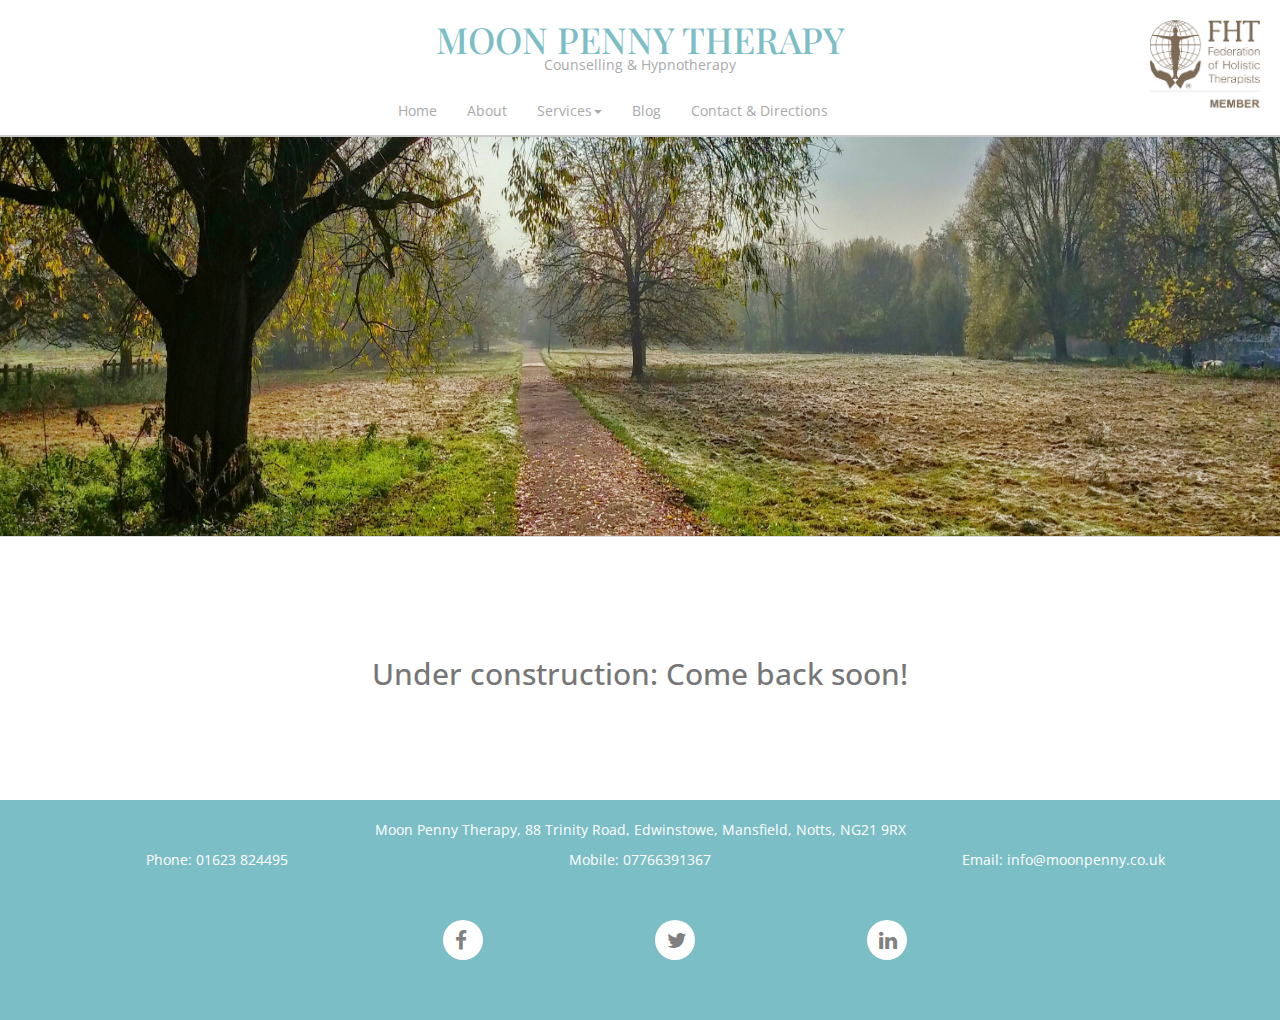
<file: counselling.html>
<!DOCTYPE html>
<html>

<head>
    <title>Moonpenny Therapy</title>
    <!-- Libraries -->
    <link rel="stylesheet" type="text/css" href="bower_components/bootstrap/dist/css/bootstrap.min.css?v=18">
    <link rel="stylesheet" type="text/css" href="bower_components/font-awesome/css/font-awesome.min.css?v=18">
    <link rel="stylesheet" type="text/css" href="bower_components/animate.css/animate.min.css?v=18">
    <!-- Fonts -->
    <link href='https://fonts.googleapis.com/css?family=Open+Sans|Playfair+Display|Sacramento' rel='stylesheet' type='text/css'>
    <!-- Main style -->
    <link rel="stylesheet" type="text/css" href="styles/main.css">
    <!-- Javascript -->
    <script src="bower_components/jquery/dist/jquery.min.js?v=18"></script>
    <script src="bower_components/bootstrap/dist/js/bootstrap.min.js?v=18"></script>
</head>

<body>
    <header>
        <img class="fht_logo" src="image/FHT.png">
        <h1 class="animated fadeIn text-center main_heading header_font">Moon penny therapy</h1>
        <p class="secondary_heading animated fadeIn text-center">Counselling &amp; Hypnotherapy</p>
        <nav class="navbar">
            <div class="container-fluid">
                
                <div class="navbar-header">
                    <button class="toggle_nav hidden-sm hidden-md hidden-lg" type="button" data-toggle="collapse" data-target="#bs-example-navbar-collapse-1" aria-expanded="false">
                        <i class="fa fa-bars" aria-hidden="true"></i>
                    </button>
                </div>
                <div class="collapse navbar-collapse" id="bs-example-navbar-collapse-1">
                    <ul class="nav navbar-nav animated fadeIn ">
                        <li><a href="/">Home<span class="sr-only">(current)</span></a></li>
                        <li><a href="/about.html">About</a></li>
                        <li class="dropdown">
                            <a href="#" class="dropdown-toggle" data-toggle="dropdown" role="button" aria-haspopup="true" aria-expanded="false">Services<span class="caret"></span></a>
                            <ul class="dropdown-menu">
                                <li class="active"><a href="/counselling.html">Counselling</a></li>
                                <li><a href="/hypnotherapy.html">Hypnotherapy</a></li>
                                <li><a href="/aromatherapy.html">Aromatherapy</a></li>
                                <li><a href="/neurolinguisticprogramming.html">Neuro Linguistic Programming</a></li>
                                <li><a href="/cognitivebehaviourtherapy.html">Cognitive Behaviour therapy</a></li>
                                <li><a href="/eft.html">EMDR &amp; EFT</a></li>
                                <li><a href="/coaching.html">Coaching</a></li>
                                <li role="separator" class="divider"></li>
                                <li><a href="/pricing.html">Pricing</a></li>
                            </ul>
                        </li>
                        <li><a href="https://plus.google.com/115410245598164854562/posts">Blog</a></li>
                        <li><a href="/contact.html">Contact &amp; Directions</a></li>
                        <!-- <li><a href="#">Connect</a></li> -->
                    </ul>
                </div>
                <!-- /.navbar-collapse -->
            </div>
            <!-- /.container-fluid -->
        </nav>
    </header>
    <content>
        <div class="header_image counselling">
        </div>
        <div class="main_content container animated fadeIn ">
            <h2 class="text-center"> Under construction: Come back soon! </h2>
        </div>
    </content>
    <footer>
        <p class="text-center footer_text">
            <span class="street-address">Moon Penny Therapy, 88 Trinity Road, Edwinstowe, Mansfield, Notts, NG21 9RX</span>
        </p>
        <div class="row">
            <div class="col-xs-4">
                <p class="text-center footer_text">
                    <span class="wpseo-phone">Phone: <a class="tel" href="tel:4045906005">01623 824495</a></span>
                </p>
            </div>
            <div class="col-xs-4">
                <p class="text-center footer_text">
                    <span class="wpseo-phone">Mobile: <a class="tel" href="tel:4045906005">07766391367</a></span>
                </p>
            </div>
            <div class="col-xs-4">
                <p class="text-center footer_text">
                    <span class="wpseo-email">Email: <a href="mailto:info@moonpenny.co.uk ">info@moonpenny.co.uk </a></span>
                </p>
            </div>
        </div>
        <br>
        <br>
        <div class="row">
            <div class="col-xs-6 col-xs-offset-4">
                <div class="row">
                    <div class="col-xs-4">
                        <div class="social_circle">
                            <a href="https://www.facebook.com/moonpennytherapy/">
                                <i class="social_icon fa fa-facebook" aria-hidden="true"></i>
                            </a>
                        </div>
                    </div>
                    <div class="col-xs-4">
                        <div class="social_circle">
                            <a href="https://twitter.com/moon_pennies">
                                <i class="social_icon fa fa-twitter" aria-hidden="true"></i>
                            </a>
                        </div>
                    </div>
                    <div class="col-xs-4">
                        <div class="social_circle">
                            <a href="https://www.linkedin.com/in/jacqueline-gozzard-abb89684">
                                <i class="social_icon fa fa-linkedin" aria-hidden="true"></i>
                            </a>
                        </div>
                    </div>
                </div>
            </div>
        </div>
        <br>
        <br>
    </footer>
</body>

</html>
</file>
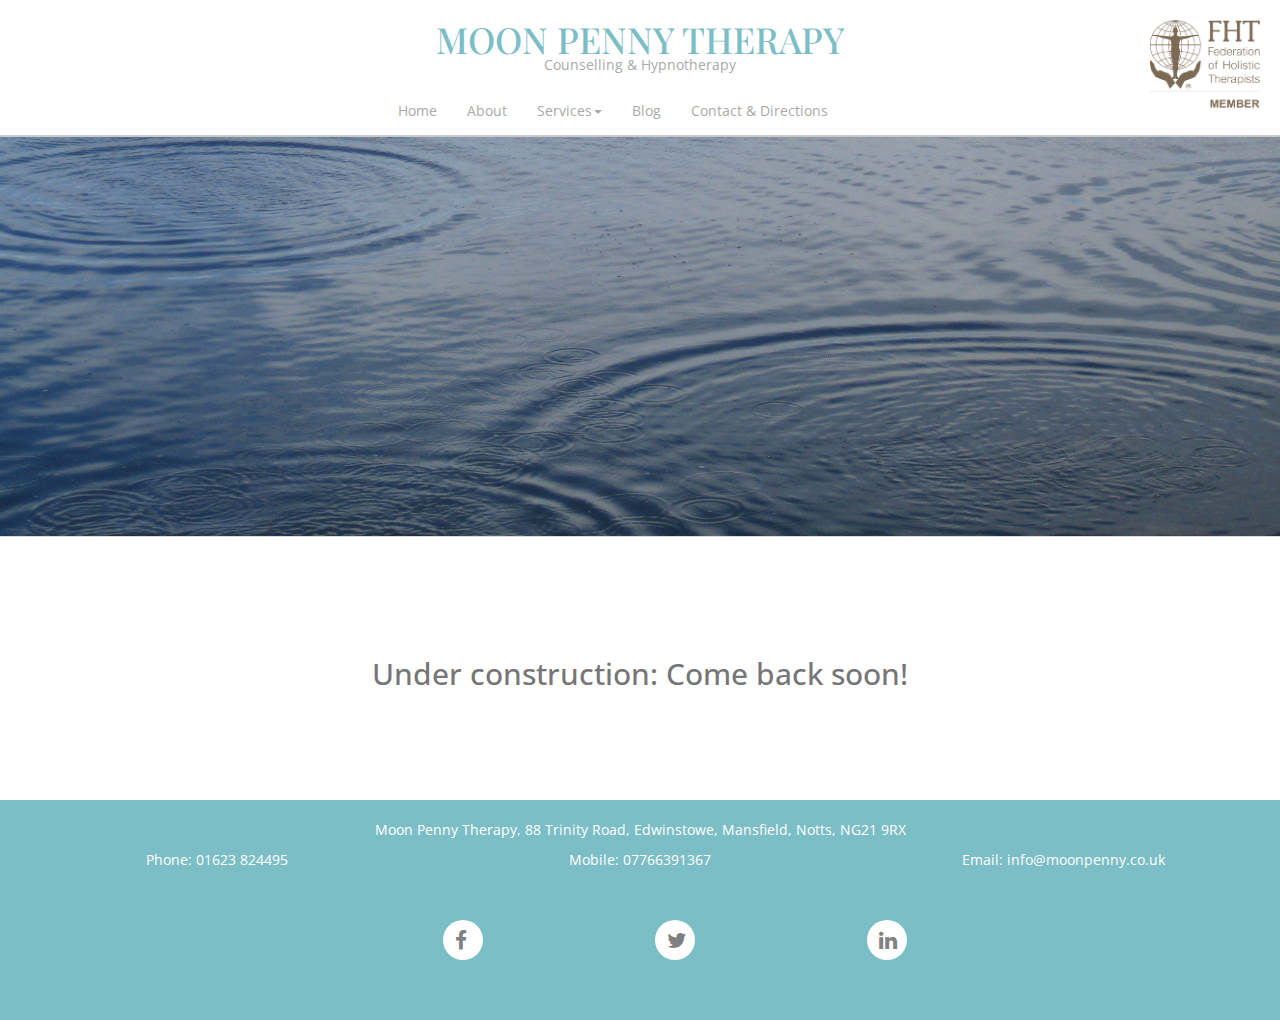
<file: eft.html>
<!DOCTYPE html>
<html>

<head>
    <title>Moonpenny Therapy</title>
    <!-- Libraries -->
    <link rel="stylesheet" type="text/css" href="bower_components/bootstrap/dist/css/bootstrap.min.css?v=18">
    <link rel="stylesheet" type="text/css" href="bower_components/font-awesome/css/font-awesome.min.css?v=18">
    <link rel="stylesheet" type="text/css" href="bower_components/animate.css/animate.min.css?v=18">
    <!-- Fonts -->
    <link href='https://fonts.googleapis.com/css?family=Open+Sans|Playfair+Display|Sacramento' rel='stylesheet' type='text/css'>
    <!-- Main style -->
    <link rel="stylesheet" type="text/css" href="styles/main.css">
    <!-- Javascript -->
    <script src="bower_components/jquery/dist/jquery.min.js?v=18"></script>
    <script src="bower_components/bootstrap/dist/js/bootstrap.min.js?v=18"></script>
</head>

<body>
    <header>
        <img class="fht_logo" src="image/FHT.png">
        <h1 class="animated fadeIn text-center main_heading header_font">Moon penny therapy</h1>
        <p class="secondary_heading animated fadeIn text-center">Counselling &amp; Hypnotherapy</p>
        <nav class="navbar">
            <div class="container-fluid">
                <div class="navbar-header">
                    <button class="toggle_nav hidden-sm hidden-md hidden-lg" type="button" data-toggle="collapse" data-target="#bs-example-navbar-collapse-1" aria-expanded="false">
                        <i class="fa fa-bars" aria-hidden="true"></i>
                    </button>
                </div>
                <div class="collapse navbar-collapse" id="bs-example-navbar-collapse-1">
                    <ul class="nav navbar-nav animated fadeIn ">
                        <li><a href="/">Home<span class="sr-only">(current)</span></a></li>
                        <li><a href="/about.html">About</a></li>
                        <li class="dropdown">
                            <a href="#" class="dropdown-toggle" data-toggle="dropdown" role="button" aria-haspopup="true" aria-expanded="false">Services<span class="caret"></span></a>
                            <ul class="dropdown-menu">
                                <li><a href="/counselling.html">Counselling</a></li>
                                <li><a href="/hypnotherapy.html">Hypnotherapy</a></li>
                                <li><a href="/aromatherapy.html">Aromatherapy</a></li>
                                <li><a href="/neurolinguisticprogramming.html">Neuro Linguistic Programming</a></li>
                                <li><a href="/cognitivebehaviourtherapy.html">Cognitive Behaviour therapy</a></li>
                                <li class="active"><a href="/eft.html">EMDR &amp; EFT</a></li>
                                <li><a href="/coaching.html">Coaching</a></li>
                                <li role="separator" class="divider"></li>
                                <li><a href="/pricing.html">Pricing</a></li>
                            </ul>
                        </li>
                        <li><a href="https://plus.google.com/115410245598164854562/posts">Blog</a></li>
                        <li><a href="/contact.html">Contact &amp; Directions</a></li>
                        <!-- <li><a href="#">Connect</a></li> -->
                    </ul>
                </div>
                <!-- /.navbar-collapse -->
            </div>
            <!-- /.container-fluid -->
        </nav>
    </header>
    <content>
        <div class="header_image eft">
        </div>
        <div class="main_content container animated fadeIn ">
            <h2 class="text-center"> Under construction: Come back soon! </h2>
        </div>
    </content>
    <footer>
        <p class="text-center footer_text">
            <span class="street-address">Moon Penny Therapy, 88 Trinity Road, Edwinstowe, Mansfield, Notts, NG21 9RX</span>
        </p>
        <div class="row">
            <div class="col-xs-4">
                <p class="text-center footer_text">
                    <span class="wpseo-phone">Phone: <a class="tel" href="tel:4045906005">01623 824495</a></span>
                </p>
            </div>
            <div class="col-xs-4">
                <p class="text-center footer_text">
                    <span class="wpseo-phone">Mobile: <a class="tel" href="tel:4045906005">07766391367</a></span>
                </p>
            </div>
            <div class="col-xs-4">
                <p class="text-center footer_text">
                    <span class="wpseo-email">Email: <a href="mailto:info@moonpenny.co.uk ">info@moonpenny.co.uk </a></span>
                </p>
            </div>
        </div>
        <br>
        <br>
        <div class="row">
            <div class="col-xs-6 col-xs-offset-4">
                <div class="row">
                    <div class="col-xs-4">
                        <div class="social_circle">
                            <a href="https://www.facebook.com/moonpennytherapy/">
                                <i class="social_icon fa fa-facebook" aria-hidden="true"></i>
                            </a>
                        </div>
                    </div>
                    <div class="col-xs-4">
                        <div class="social_circle">
                            <a href="https://twitter.com/moon_pennies">
                                <i class="social_icon fa fa-twitter" aria-hidden="true"></i>
                            </a>
                        </div>
                    </div>
                    <div class="col-xs-4">
                        <div class="social_circle">
                            <a href="https://www.linkedin.com/in/jacqueline-gozzard-abb89684">
                                <i class="social_icon fa fa-linkedin" aria-hidden="true"></i>
                            </a>
                        </div>
                    </div>
                </div>
            </div>
        </div>
        <br>
        <br>
    </footer>
</body>

</html>
</file>
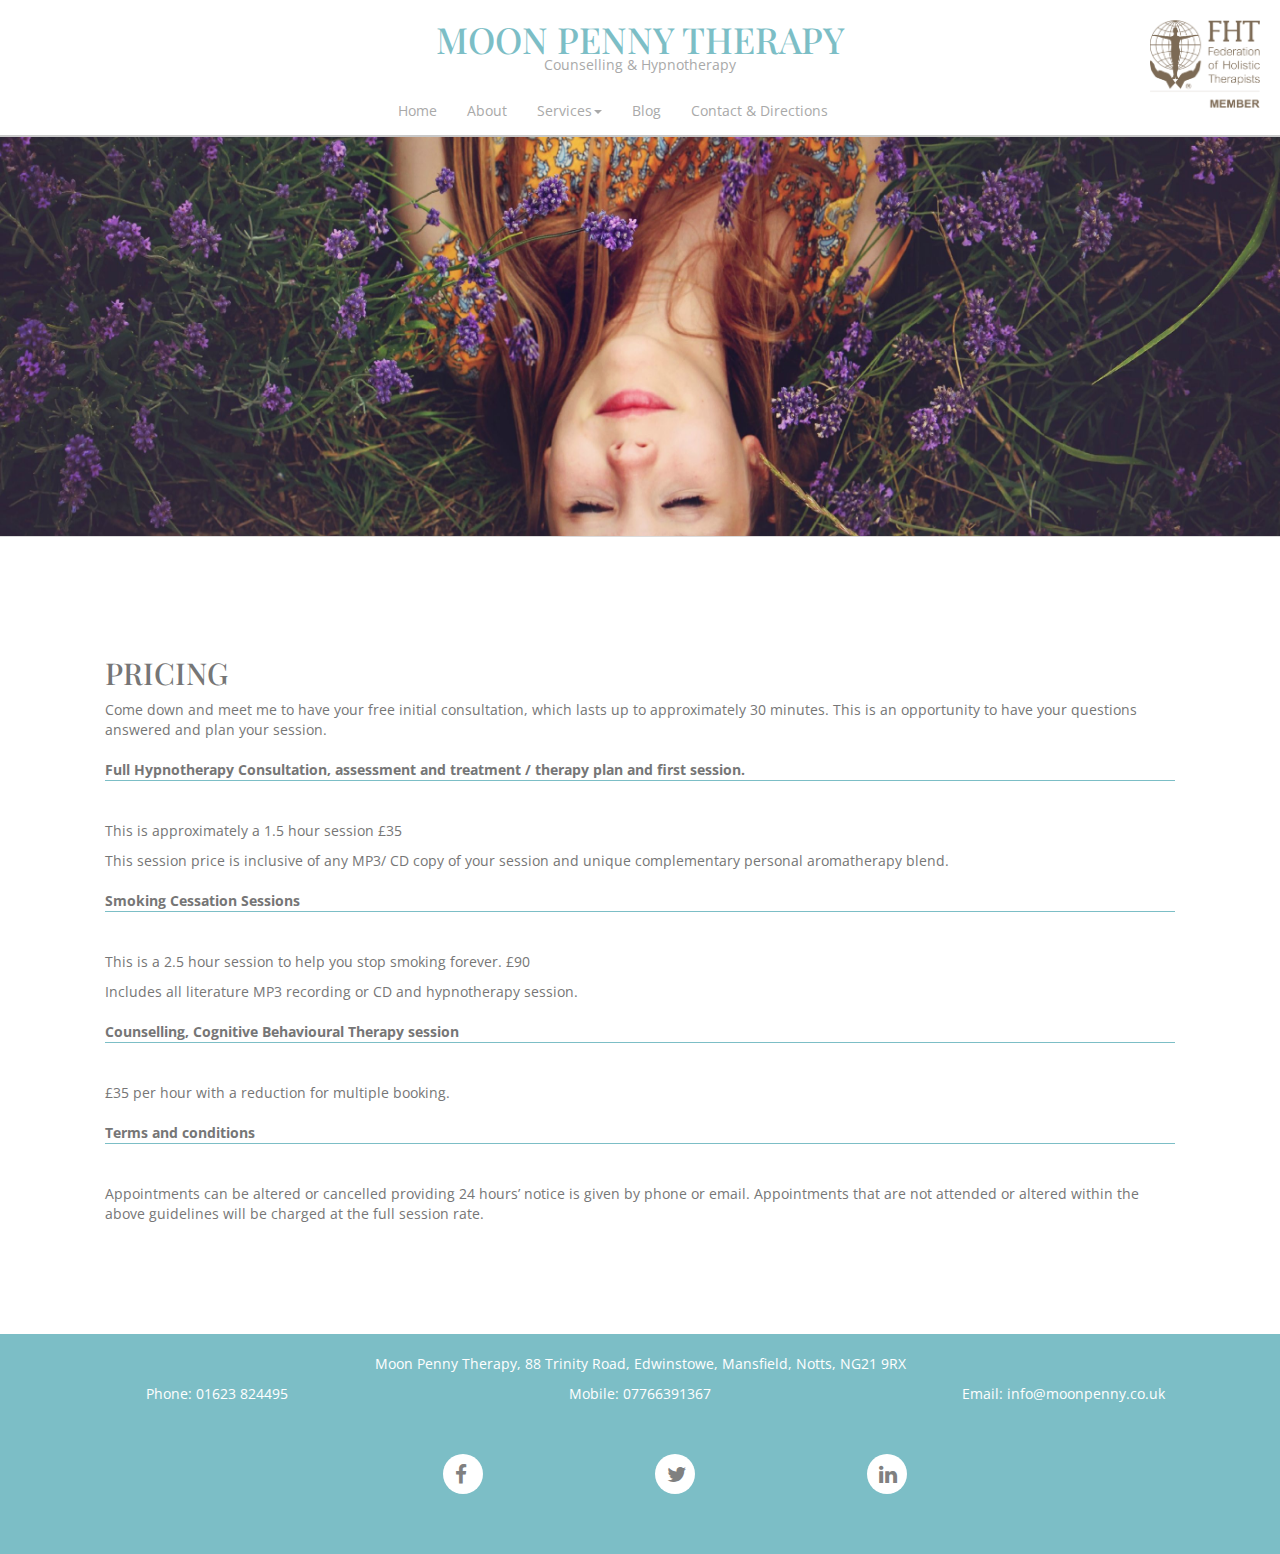
<file: pricing.html>
<!DOCTYPE html>
<html>

<head>
    <title>Moonpenny Therapy</title>
    <!-- Libraries -->
    <link rel="stylesheet" type="text/css" href="bower_components/bootstrap/dist/css/bootstrap.min.css?v=18">
    <link rel="stylesheet" type="text/css" href="bower_components/font-awesome/css/font-awesome.min.css?v=18">
    <link rel="stylesheet" type="text/css" href="bower_components/animate.css/animate.min.css?v=18">
    <!-- Fonts -->
    <link href='https://fonts.googleapis.com/css?family=Open+Sans|Playfair+Display|Sacramento' rel='stylesheet' type='text/css'>
    <!-- Main style -->
    <link rel="stylesheet" type="text/css" href="styles/main.css">
    <!-- Javascript -->
    <script src="bower_components/jquery/dist/jquery.min.js?v=18"></script>
    <script src="bower_components/bootstrap/dist/js/bootstrap.min.js?v=18"></script>
</head>

<body>
    <header>
        <img class="fht_logo" src="image/FHT.png">
        <h1 class="animated fadeIn text-center main_heading header_font">Moon penny therapy</h1>
        <p class="secondary_heading animated fadeIn text-center">Counselling &amp; Hypnotherapy</p>
        <nav class="navbar">
            <div class="container-fluid">
                <div class="navbar-header">
                    <button class="toggle_nav hidden-sm hidden-md hidden-lg" type="button" data-toggle="collapse" data-target="#bs-example-navbar-collapse-1" aria-expanded="false">
                        <i class="fa fa-bars" aria-hidden="true"></i>
                    </button>
                </div>
                <div class="collapse navbar-collapse" id="bs-example-navbar-collapse-1">
                    <ul class="nav navbar-nav animated fadeIn ">
                        <li><a href="/">Home<span class="sr-only">(current)</span></a></li>
                        <li><a href="/about.html">About</a></li>
                        <li class="dropdown">
                            <a href="#" class="dropdown-toggle" data-toggle="dropdown" role="button" aria-haspopup="true" aria-expanded="false">Services<span class="caret"></span></a>
                            <ul class="dropdown-menu">
                                <li><a href="/counselling.html">Counselling</a></li>
                                <li><a href="/hypnotherapy.html">Hypnotherapy</a></li>
                                <li><a href="/aromatherapy.html">Aromatherapy</a></li>
                                <li><a href="/neurolinguisticprogramming.html">Neuro Linguistic Programming</a></li>
                                <li><a href="/cognitivebehaviourtherapy.html">Cognitive Behaviour therapy</a></li>
                                <li><a href="/eft.html">EMDR &amp; EFT</a></li>
                                <li><a href="/coaching.html">Coaching</a></li>
                                <li role="separator" class="divider"></li>
                                <li class="active"><a href="/pricing.html">Pricing</a></li>
                            </ul>
                        </li>
                        <li><a href="https://plus.google.com/115410245598164854562/posts">Blog</a></li>
                        <li><a href="/contact.html">Contact &amp; Directions</a></li>
                        <!-- <li><a href="#">Connect</a></li> -->
                    </ul>
                </div>
                <!-- /.navbar-collapse -->
            </div>
            <!-- /.container-fluid -->
        </nav>
    </header>
    <content>
        <div class="header_image aromatherapy">
        </div>
        <div class="main_content container animated fadeIn ">
            <h2 class="header_font"> Pricing </h2>
            <p> Come down and meet me to have your free initial consultation, which lasts up to approximately 30 minutes. This is an opportunity to have your questions answered and plan your session.</p>
            <p class="accent_text">
                <strong>Full Hypnotherapy Consultation, assessment and treatment / therapy plan and first session.</strong>
            </p>
            <p> This is approximately a 1.5 hour session £35 </p>
            <p> This session price is inclusive of any MP3/ CD copy of your session and unique complementary personal aromatherapy blend. </p>
            <p class="accent_text">
                <strong>Smoking Cessation Sessions</strong>
            </p>
            <p> This is a 2.5 hour session to help you stop smoking forever. £90 </p>
            <p> Includes all literature MP3 recording or CD and hypnotherapy session. </p>
            <p class="accent_text">
                <strong>Counselling, Cognitive Behavioural Therapy session</strong>
            </p>
            <p> £35 per hour with a reduction for multiple booking. </p>
            <p class="accent_text">
                <strong>Terms and conditions</strong>
            </p>
            <p> Appointments can be altered or cancelled providing 24 hours’ notice is given by phone or email. Appointments that are not attended or altered within the above guidelines will be charged at the full session rate. </p>
        </div>
    </content>
    <footer>
        <p class="text-center footer_text">
            <span class="street-address">Moon Penny Therapy, 88 Trinity Road, Edwinstowe, Mansfield, Notts, NG21 9RX</span>
        </p>
        <div class="row">
            <div class="col-xs-4">
                <p class="text-center footer_text">
                    <span class="wpseo-phone">Phone: <a class="tel" href="tel:4045906005">01623 824495</a></span>
                </p>
            </div>
            <div class="col-xs-4">
                <p class="text-center footer_text">
                    <span class="wpseo-phone">Mobile: <a class="tel" href="tel:4045906005">07766391367</a></span>
                </p>
            </div>
            <div class="col-xs-4">
                <p class="text-center footer_text">
                    <span class="wpseo-email">Email: <a href="mailto:info@moonpenny.co.uk ">info@moonpenny.co.uk </a></span>
                </p>
            </div>
        </div>
        <br>
        <br>
        <div class="row">
            <div class="col-xs-6 col-xs-offset-4">
                <div class="row">
                    <div class="col-xs-4">
                        <div class="social_circle">
                            <a href="https://www.facebook.com/moonpennytherapy/">
                                <i class="social_icon fa fa-facebook" aria-hidden="true"></i>
                            </a>
                        </div>
                    </div>
                    <div class="col-xs-4">
                        <div class="social_circle">
                            <a href="https://twitter.com/moon_pennies">
                                <i class="social_icon fa fa-twitter" aria-hidden="true"></i>
                            </a>
                        </div>
                    </div>
                    <div class="col-xs-4">
                        <div class="social_circle">
                            <a href="https://www.linkedin.com/in/jacqueline-gozzard-abb89684">
                                <i class="social_icon fa fa-linkedin" aria-hidden="true"></i>
                            </a>
                        </div>
                    </div>
                </div>
            </div>
        </div>
        <br>
        <br>
    </footer>
</body>

</html>
</file>
<file: styles/main.css>
.main_colour {
  color: #7CBEC6; }

header {
  z-index: 10;
  position: relative;
  border-bottom: 2px solid #C8C8C8; }
  header .fht_logo {
    position: absolute;
    right: 20px;
    top: 0px;
    height: 88px;
    width: 110px; }
  header .main_heading {
    margin-bottom: 0px;
    color: #7CBEC6; }
  header .secondary_heading {
    color: darkgrey;
    margin-top: -5px; }
  @media (max-width: 120px) and (min-width: 400px) {
    header .navbar {
      width: 100%; } }
  @media (max-width: 1400px) and (min-width: 1200px) {
    header .navbar {
      width: 45%; } }
  @media (max-width: 1600px) and (min-width: 1400px) {
    header .navbar {
      width: 40%; } }
  @media (max-width: 2000px) and (min-width: 1600px) {
    header .navbar {
      width: 35%; } }
  header .navbar {
    display: block;
    margin-left: auto;
    margin-right: auto;
    margin-bottom: 0px; }
    header .navbar .toggle_nav {
      margin-left: 20px;
      background-color: transparent;
      border: 1px solid grey;
      padding: 5px 10px 5px 10px;
      border-radius: 3px; }
      header .navbar .toggle_nav:hover {
        transition: all 0.2s ease-in-out;
        color: #7CBEC6;
        border: 1px solid #7CBEC6; }
    header .navbar .nav .open > a {
      background-color: transparent; }
    header .navbar .nav.navbar-nav ul.dropdown-menu {
      box-shadow: 3px 3px 5px 0px rgba(223, 223, 223, 0.75);
      border-radius: 1px;
      border: 1px solid #DFDFDF; }
      header .navbar .nav.navbar-nav ul.dropdown-menu li {
        margin: 10px; }
      header .navbar .nav.navbar-nav ul.dropdown-menu li.active a {
        background-color: white; }
    header .navbar .nav.navbar-nav li {
      margin-bottom: -3px; }
      header .navbar .nav.navbar-nav li a:visited,
      header .navbar .nav.navbar-nav li a:focus {
        background-color: transparent; }
      header .navbar .nav.navbar-nav li a:hover {
        background-color: transparent;
        color: #7CBEC6; }
      header .navbar .nav.navbar-nav li.active {
        background-color: transparent;
        transition: all 0.2s ease-in-out;
        color: #7CBEC6;
        border-bottom: 4px solid #7CBEC6; }
      header .navbar .nav.navbar-nav li a {
        color: #A9A9A9; }

content .main_content {
  padding: 100px 50px 100px 50px; }
content .header_image {
  position: relative;
  height: 400px;
  width: 100%;
  background-position: center;
  background-size: 100% 1000px;
  background-repeat: no-repeat;
  border-bottom: 1px solid #DBDBDB; }
  content .header_image.home {
    background-image: url("../image/main.jpg"); }
  content .header_image.aromatherapy {
    background-image: url("../image/aromatherapy.jpg");
    background-position-y: -350px; }
  content .header_image.hypnotherapy {
    background-image: url("../image/Watch.jpg");
    background-position-y: -350px; }
  content .header_image.cbt {
    background-image: url("../image/domino.jpg");
    background-position-y: -450px; }
  content .header_image.eft {
    background-image: url("../image/ripples.jpg");
    background-position-y: -450px; }
  content .header_image.coaching {
    background-image: url("../image/boat.jpg");
    background-position-y: -350px; }
  content .header_image.counselling {
    background-image: url("../image/path.jpg");
    background-position-y: -400px; }
  content .header_image.nlp {
    background-image: url("../image/footprints.jpeg");
    background-position-y: -700px;
    background-size: cover; }
  content .header_image .strapline {
    position: absolute;
    top: 25%;
    left: 5%;
    font-size: 3em;
    font-size: 3em;
    color: #9B9B9B; }
    content .header_image .strapline p {
      margin-bottom: 0px;
      color: #7CBEC6; }
    content .header_image .strapline .meet_me {
      padding: 10px 20px 10px 20px;
      display: block;
      margin-left: auto;
      margin-right: auto;
      margin-top: 20px;
      transition: all 0.2s ease-in-out;
      border: 2px solid #BABABA;
      background-color: transparent;
      border-radius: 6px;
      font-size: 0.7em; }
      content .header_image .strapline .meet_me a {
        color: #7CBEC6; }
      content .header_image .strapline .meet_me a:hover {
        text-decoration: none; }
      content .header_image .strapline .meet_me:hover {
        border: 2px solid #BABABA; }
        content .header_image .strapline .meet_me:hover a {
          color: #BABABA; }

body {
  color: #767676;
  font-family: 'Open Sans', sans-serif; }
  body .header_font {
    font-family: 'Playfair Display', serif;
    text-transform: uppercase; }
  body .handwritten_font {
    font-family: 'Sacramento', serif; }
  body .sign_off {
    margin-top: 50px;
    font-size: 7em; }
  body .accent_text {
    border-bottom: 1px solid #7CBEC6;
    margin: 20px 0px 40px 0px; }
  body h1.main_heading {
    text-transform: uppercase; }
@font-face {
  body {
    font-family: "SuperFrench";
    src: url("font/SuperFrench.tff"); } }
footer {
  padding: 20px 20px 20px 20px;
  background-color: #7CBEC6; }
  footer a {
    color: white; }
  footer .footer_text {
    color: #FFF; }
  footer .social_circle {
    cursor: pointer;
    width: 40px;
    padding: 5px 12px;
    height: 40px;
    background-color: white;
    border-radius: 50px;
    font-size: 1.5em; }
    footer .social_circle a {
      color: grey; }
    footer .social_circle:hover {
      transition: all 0.2s ease-in-out;
      color: black; }

/*# sourceMappingURL=main.css.map */
</file>
